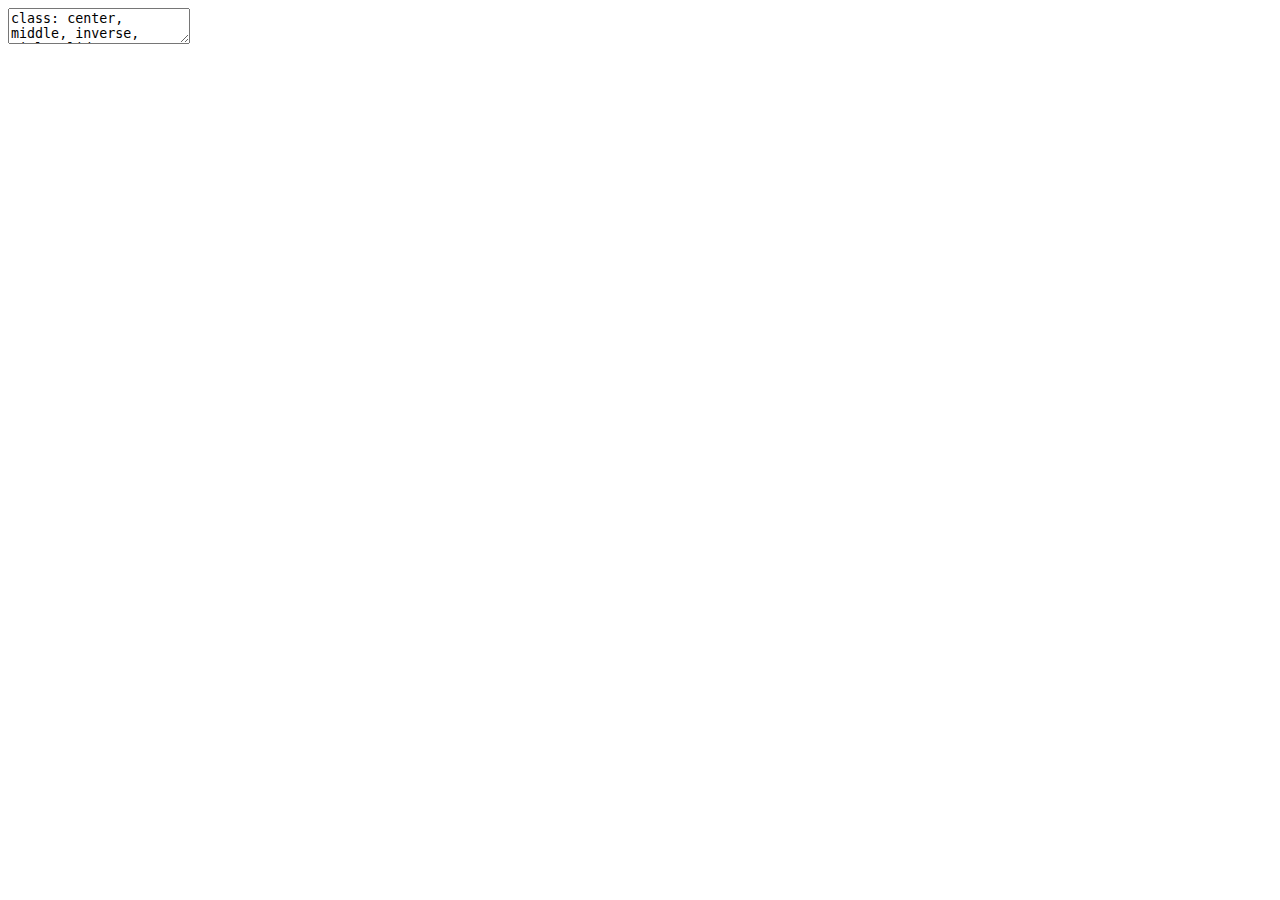
<file: 01_introduction.html>
<!DOCTYPE html>
<html lang="" xml:lang="">
  <head>
    <title>Exercise submissions with   Git and Github</title>
    <meta charset="utf-8" />
    <meta name="author" content="Nils Ratnaweera" />
    <meta name="date" content="2021-04-26" />
    <script src="libs/header-attrs-2.7/header-attrs.js"></script>
    <link href="libs/remark-css-0.0.1/default.css" rel="stylesheet" />
    <script src="libs/clipboard-2.0.6/clipboard.min.js"></script>
    <link href="libs/shareon-1.4.1/shareon.min.css" rel="stylesheet" />
    <script src="libs/shareon-1.4.1/shareon.min.js"></script>
    <link href="libs/xaringanExtra-shareagain-0.2.5.9000/shareagain.css" rel="stylesheet" />
    <script src="libs/xaringanExtra-shareagain-0.2.5.9000/shareagain.js"></script>
    <link rel="stylesheet" href="custom.css" type="text/css" />
  </head>
  <body>
    <textarea id="source">
class: center, middle, inverse, title-slide

# Exercise submissions with <br> Git and Github
### Nils Ratnaweera
### 2021-04-26

---

layout: true


# What is this about?




---
class: center, middle



---


In this course you will submit some `R`-related materials: 

- two R-exercises (exercise 2 and 3)
- one semester project

--

&lt;br&gt;
&lt;br&gt;
&lt;em class = "center" style = "font-size: 150%;"&gt; You will use git with Github for these submissions! &lt;/em&gt;

---
layout: true

# Why use `git` for Version Control?

---


class: center, middle, white


background-image: url(images/01_stream_channels_sauk_river_16_9.webp)



---

--

### 1. &lt;svg xmlns="http://www.w3.org/2000/svg" viewBox="0 0 640 512" class="rfa" style="height:0.75em;fill:currentColor;position:relative;"&gt;&lt;path d="M224 256A128 128 0 1 0 96 128a128 128 0 0 0 128 128zm96 64a63.08 63.08 0 0 1 8.1-30.5c-4.8-.5-9.5-1.5-14.5-1.5h-16.7a174.08 174.08 0 0 1-145.8 0h-16.7A134.43 134.43 0 0 0 0 422.4V464a48 48 0 0 0 48 48h280.9a63.54 63.54 0 0 1-8.9-32zm288-32h-32v-80a80 80 0 0 0-160 0v80h-32a32 32 0 0 0-32 32v160a32 32 0 0 0 32 32h224a32 32 0 0 0 32-32V320a32 32 0 0 0-32-32zM496 432a32 32 0 1 1 32-32 32 32 0 0 1-32 32zm32-144h-64v-80a32 32 0 0 1 64 0z"/&gt;&lt;/svg&gt;  Safety &amp; Control

--

### 2. &lt;svg xmlns="http://www.w3.org/2000/svg" viewBox="0 0 640 512" class="rfa" style="height:0.75em;fill:currentColor;position:relative;"&gt;&lt;path d="M640 264v-16c0-8.84-7.16-16-16-16H344v-40h72c17.67 0 32-14.33 32-32V32c0-17.67-14.33-32-32-32H224c-17.67 0-32 14.33-32 32v128c0 17.67 14.33 32 32 32h72v40H16c-8.84 0-16 7.16-16 16v16c0 8.84 7.16 16 16 16h104v40H64c-17.67 0-32 14.33-32 32v128c0 17.67 14.33 32 32 32h160c17.67 0 32-14.33 32-32V352c0-17.67-14.33-32-32-32h-56v-40h304v40h-56c-17.67 0-32 14.33-32 32v128c0 17.67 14.33 32 32 32h160c17.67 0 32-14.33 32-32V352c0-17.67-14.33-32-32-32h-56v-40h104c8.84 0 16-7.16 16-16zM256 128V64h128v64H256zm-64 320H96v-64h96v64zm352 0h-96v-64h96v64z"/&gt;&lt;/svg&gt; Collaboration 

--

### 3. &lt;svg xmlns="http://www.w3.org/2000/svg" viewBox="0 0 496 512" class="rfa" style="height:0.75em;fill:currentColor;position:relative;"&gt;&lt;path d="M248 8C111.03 8 0 119.03 0 256s111.03 248 248 248 248-111.03 248-248S384.97 8 248 8zm82.29 357.6c-3.9 3.88-7.99 7.95-11.31 11.28-2.99 3-5.1 6.7-6.17 10.71-1.51 5.66-2.73 11.38-4.77 16.87l-17.39 46.85c-13.76 3-28 4.69-42.65 4.69v-27.38c1.69-12.62-7.64-36.26-22.63-51.25-6-6-9.37-14.14-9.37-22.63v-32.01c0-11.64-6.27-22.34-16.46-27.97-14.37-7.95-34.81-19.06-48.81-26.11-11.48-5.78-22.1-13.14-31.65-21.75l-.8-.72a114.792 114.792 0 0 1-18.06-20.74c-9.38-13.77-24.66-36.42-34.59-51.14 20.47-45.5 57.36-82.04 103.2-101.89l24.01 12.01C203.48 89.74 216 82.01 216 70.11v-11.3c7.99-1.29 16.12-2.11 24.39-2.42l28.3 28.3c6.25 6.25 6.25 16.38 0 22.63L264 112l-10.34 10.34c-3.12 3.12-3.12 8.19 0 11.31l4.69 4.69c3.12 3.12 3.12 8.19 0 11.31l-8 8a8.008 8.008 0 0 1-5.66 2.34h-8.99c-2.08 0-4.08.81-5.58 2.27l-9.92 9.65a8.008 8.008 0 0 0-1.58 9.31l15.59 31.19c2.66 5.32-1.21 11.58-7.15 11.58h-5.64c-1.93 0-3.79-.7-5.24-1.96l-9.28-8.06a16.017 16.017 0 0 0-15.55-3.1l-31.17 10.39a11.95 11.95 0 0 0-8.17 11.34c0 4.53 2.56 8.66 6.61 10.69l11.08 5.54c9.41 4.71 19.79 7.16 30.31 7.16s22.59 27.29 32 32h66.75c8.49 0 16.62 3.37 22.63 9.37l13.69 13.69a30.503 30.503 0 0 1 8.93 21.57 46.536 46.536 0 0 1-13.72 32.98zM417 274.25c-5.79-1.45-10.84-5-14.15-9.97l-17.98-26.97a23.97 23.97 0 0 1 0-26.62l19.59-29.38c2.32-3.47 5.5-6.29 9.24-8.15l12.98-6.49C440.2 193.59 448 223.87 448 256c0 8.67-.74 17.16-1.82 25.54L417 274.25z"/&gt;&lt;/svg&gt; Community 


---
layout: true

# Why use `git` for Version Control?


.left-column[
1. &lt;div class = "highlight"&gt;&lt;svg xmlns="http://www.w3.org/2000/svg" viewBox="0 0 640 512" class="rfa" style="height:0.75em;fill:currentColor;position:relative;"&gt;&lt;path d="M224 256A128 128 0 1 0 96 128a128 128 0 0 0 128 128zm96 64a63.08 63.08 0 0 1 8.1-30.5c-4.8-.5-9.5-1.5-14.5-1.5h-16.7a174.08 174.08 0 0 1-145.8 0h-16.7A134.43 134.43 0 0 0 0 422.4V464a48 48 0 0 0 48 48h280.9a63.54 63.54 0 0 1-8.9-32zm288-32h-32v-80a80 80 0 0 0-160 0v80h-32a32 32 0 0 0-32 32v160a32 32 0 0 0 32 32h224a32 32 0 0 0 32-32V320a32 32 0 0 0-32-32zM496 432a32 32 0 1 1 32-32 32 32 0 0 1-32 32zm32-144h-64v-80a32 32 0 0 1 64 0z"/&gt;&lt;/svg&gt;  Safety &amp; Control &lt;/div&gt;
2. &lt;svg xmlns="http://www.w3.org/2000/svg" viewBox="0 0 640 512" class="rfa" style="height:0.75em;fill:currentColor;position:relative;"&gt;&lt;path d="M640 264v-16c0-8.84-7.16-16-16-16H344v-40h72c17.67 0 32-14.33 32-32V32c0-17.67-14.33-32-32-32H224c-17.67 0-32 14.33-32 32v128c0 17.67 14.33 32 32 32h72v40H16c-8.84 0-16 7.16-16 16v16c0 8.84 7.16 16 16 16h104v40H64c-17.67 0-32 14.33-32 32v128c0 17.67 14.33 32 32 32h160c17.67 0 32-14.33 32-32V352c0-17.67-14.33-32-32-32h-56v-40h304v40h-56c-17.67 0-32 14.33-32 32v128c0 17.67 14.33 32 32 32h160c17.67 0 32-14.33 32-32V352c0-17.67-14.33-32-32-32h-56v-40h104c8.84 0 16-7.16 16-16zM256 128V64h128v64H256zm-64 320H96v-64h96v64zm352 0h-96v-64h96v64z"/&gt;&lt;/svg&gt; Collaboration 
3. &lt;svg xmlns="http://www.w3.org/2000/svg" viewBox="0 0 496 512" class="rfa" style="height:0.75em;fill:currentColor;position:relative;"&gt;&lt;path d="M248 8C111.03 8 0 119.03 0 256s111.03 248 248 248 248-111.03 248-248S384.97 8 248 8zm82.29 357.6c-3.9 3.88-7.99 7.95-11.31 11.28-2.99 3-5.1 6.7-6.17 10.71-1.51 5.66-2.73 11.38-4.77 16.87l-17.39 46.85c-13.76 3-28 4.69-42.65 4.69v-27.38c1.69-12.62-7.64-36.26-22.63-51.25-6-6-9.37-14.14-9.37-22.63v-32.01c0-11.64-6.27-22.34-16.46-27.97-14.37-7.95-34.81-19.06-48.81-26.11-11.48-5.78-22.1-13.14-31.65-21.75l-.8-.72a114.792 114.792 0 0 1-18.06-20.74c-9.38-13.77-24.66-36.42-34.59-51.14 20.47-45.5 57.36-82.04 103.2-101.89l24.01 12.01C203.48 89.74 216 82.01 216 70.11v-11.3c7.99-1.29 16.12-2.11 24.39-2.42l28.3 28.3c6.25 6.25 6.25 16.38 0 22.63L264 112l-10.34 10.34c-3.12 3.12-3.12 8.19 0 11.31l4.69 4.69c3.12 3.12 3.12 8.19 0 11.31l-8 8a8.008 8.008 0 0 1-5.66 2.34h-8.99c-2.08 0-4.08.81-5.58 2.27l-9.92 9.65a8.008 8.008 0 0 0-1.58 9.31l15.59 31.19c2.66 5.32-1.21 11.58-7.15 11.58h-5.64c-1.93 0-3.79-.7-5.24-1.96l-9.28-8.06a16.017 16.017 0 0 0-15.55-3.1l-31.17 10.39a11.95 11.95 0 0 0-8.17 11.34c0 4.53 2.56 8.66 6.61 10.69l11.08 5.54c9.41 4.71 19.79 7.16 30.31 7.16s22.59 27.29 32 32h66.75c8.49 0 16.62 3.37 22.63 9.37l13.69 13.69a30.503 30.503 0 0 1 8.93 21.57 46.536 46.536 0 0 1-13.72 32.98zM417 274.25c-5.79-1.45-10.84-5-14.15-9.97l-17.98-26.97a23.97 23.97 0 0 1 0-26.62l19.59-29.38c2.32-3.47 5.5-6.29 9.24-8.15l12.98-6.49C440.2 193.59 448 223.87 448 256c0 8.67-.74 17.16-1.82 25.54L417 274.25z"/&gt;&lt;/svg&gt; Community 
]



---

&lt;div  class = "right-column"&gt;
&lt;img src = "images/phd101212s.gif" style = "height: 490px;"&gt;
&lt;p class = "imgdesc"&gt;Credit: Jorge Cham phdcomics.com&lt;/p&gt;
&lt;div&gt;

???

A typical project might look something like this. 


---

.right-column[

![](01_introduction_files/figure-html/unnamed-chunk-2-1.png)&lt;!-- --&gt;

]


--
&lt;div class = "right-column"&gt;
Information is captured via the filename
 &lt;ul&gt;
  &lt;li&gt;A unique identifier for each change&lt;/li&gt;
  &lt;li&gt;Why was the change made&lt;/li&gt;
&lt;/ul&gt; 

&lt;/div&gt;


???

this becomes extremely complicated: 
- with more files: Imagine two changes in two different files depend on each other
- with more people: Imagine collaborating with others

---

.right-column[
![](01_introduction_files/figure-html/unnamed-chunk-3-1.png)&lt;!-- --&gt;

]

&lt;div class = "right-column"&gt;
What information is missing:
 &lt;ul&gt;
  &lt;li&gt;What changed?&lt;/li&gt;
  &lt;li&gt;When was the change made?&lt;/li&gt;
  &lt;li&gt;Who made the change?&lt;/li&gt;
&lt;/ul&gt; 

&lt;/div&gt;


???

What is lacking:

- files must be manually compared
- is implicitly captured by the system, but is not reliable
- very important when collaborating



---


.right-column[

![](01_introduction_files/figure-html/unnamed-chunk-4-1.png)&lt;!-- --&gt;

]


&lt;div class = "right-column"&gt;
If we switch to Git for version control:
 &lt;ul&gt;
  &lt;li&gt;Changes are captured with &lt;em&gt;commits &lt;/em&gt;&lt;/li&gt;
  &lt;li&gt;Commits are identifed uniquely with automatically generated sha1 hashes&lt;/li&gt;
  &lt;li&gt;The filenames remain unchanged&lt;/li&gt;
&lt;/ul&gt; 

&lt;/div&gt;

???

- sha1 hashes are guaranteed to be unique
- are usually abbreviated to the first 6 characters
---

.right-column[

![](01_introduction_files/figure-html/unnamed-chunk-5-1.png)&lt;!-- --&gt;

]

--
&lt;div class = "right-column"&gt;
&lt;ul&gt;
&lt;li&gt;Each commit captures the following information &lt;em&gt;automatically&lt;/em&gt;&lt;/li&gt;
 &lt;ul&gt;
  &lt;li&gt;Unique identifier (SHA-1)&lt;/li&gt;
  &lt;li&gt;Who made the commit?&lt;/li&gt;
  &lt;li&gt;When was the commit made?&lt;/li&gt;
  &lt;li&gt;What changed &lt;em&gt; precisely &lt;/em&gt;?&lt;/li&gt;
&lt;/ul&gt; 
&lt;li&gt;Each commit requires the user to input information on why the change was made&lt;/li&gt;
&lt;/ul&gt;


&lt;/div&gt;

???



- This can be somewhat solved by using a software that automates this for you (e.g. Dropbox, GoogleDrive)

---

&lt;div class = "right-column"&gt;
What about Dropbox, Googledrive &lt;em&gt;et al.&lt;/em&gt;?
&lt;/div&gt;
--
.right-column[
These type of software are not designed for code since files are tracked: 

- individually
- continuously
- uncommented
]


---

&lt;div class = "right-column"&gt;
What about Dropbox, Googledrive &lt;em&gt;et al.&lt;/em&gt;?
&lt;/div&gt;

.right-column[
With git however, tracking changes is

- &lt;del&gt;individually&lt;/del&gt; individually *and* on a project basis
- &lt;del&gt;continuously&lt;/del&gt; with "snapshots" (aka "commmits")
- &lt;del&gt;uncommented&lt;/del&gt; with comments
]

???

- This allows easier time travel through dependent changes
- Which allows tinkering in a safe way ("camera off")
- you are required to add a comment to a commit, which makes changes easier to understand later on

---



&lt;div  class = "right-column"&gt;
&lt;p&gt; Git is your safety rope so that you do not fall (too far) &lt;/p&gt;
&lt;img src = "images/rock-climbing-mod.jpg"&gt;
&lt;p class = "imgdesc"&gt;Credit: Carl A, flickr.com&lt;/p&gt;
&lt;div&gt;


---
layout: true

# Why use `git` for Version Control?


.left-column[
1. &lt;svg xmlns="http://www.w3.org/2000/svg" viewBox="0 0 640 512" class="rfa" style="height:0.75em;fill:currentColor;position:relative;"&gt;&lt;path d="M224 256A128 128 0 1 0 96 128a128 128 0 0 0 128 128zm96 64a63.08 63.08 0 0 1 8.1-30.5c-4.8-.5-9.5-1.5-14.5-1.5h-16.7a174.08 174.08 0 0 1-145.8 0h-16.7A134.43 134.43 0 0 0 0 422.4V464a48 48 0 0 0 48 48h280.9a63.54 63.54 0 0 1-8.9-32zm288-32h-32v-80a80 80 0 0 0-160 0v80h-32a32 32 0 0 0-32 32v160a32 32 0 0 0 32 32h224a32 32 0 0 0 32-32V320a32 32 0 0 0-32-32zM496 432a32 32 0 1 1 32-32 32 32 0 0 1-32 32zm32-144h-64v-80a32 32 0 0 1 64 0z"/&gt;&lt;/svg&gt;  Safety &amp; Control 
2. &lt;div class = "highlight"&gt;&lt;svg xmlns="http://www.w3.org/2000/svg" viewBox="0 0 640 512" class="rfa" style="height:0.75em;fill:currentColor;position:relative;"&gt;&lt;path d="M640 264v-16c0-8.84-7.16-16-16-16H344v-40h72c17.67 0 32-14.33 32-32V32c0-17.67-14.33-32-32-32H224c-17.67 0-32 14.33-32 32v128c0 17.67 14.33 32 32 32h72v40H16c-8.84 0-16 7.16-16 16v16c0 8.84 7.16 16 16 16h104v40H64c-17.67 0-32 14.33-32 32v128c0 17.67 14.33 32 32 32h160c17.67 0 32-14.33 32-32V352c0-17.67-14.33-32-32-32h-56v-40h304v40h-56c-17.67 0-32 14.33-32 32v128c0 17.67 14.33 32 32 32h160c17.67 0 32-14.33 32-32V352c0-17.67-14.33-32-32-32h-56v-40h104c8.84 0 16-7.16 16-16zM256 128V64h128v64H256zm-64 320H96v-64h96v64zm352 0h-96v-64h96v64z"/&gt;&lt;/svg&gt; Collaboration &lt;/div&gt;
3. &lt;svg xmlns="http://www.w3.org/2000/svg" viewBox="0 0 496 512" class="rfa" style="height:0.75em;fill:currentColor;position:relative;"&gt;&lt;path d="M248 8C111.03 8 0 119.03 0 256s111.03 248 248 248 248-111.03 248-248S384.97 8 248 8zm82.29 357.6c-3.9 3.88-7.99 7.95-11.31 11.28-2.99 3-5.1 6.7-6.17 10.71-1.51 5.66-2.73 11.38-4.77 16.87l-17.39 46.85c-13.76 3-28 4.69-42.65 4.69v-27.38c1.69-12.62-7.64-36.26-22.63-51.25-6-6-9.37-14.14-9.37-22.63v-32.01c0-11.64-6.27-22.34-16.46-27.97-14.37-7.95-34.81-19.06-48.81-26.11-11.48-5.78-22.1-13.14-31.65-21.75l-.8-.72a114.792 114.792 0 0 1-18.06-20.74c-9.38-13.77-24.66-36.42-34.59-51.14 20.47-45.5 57.36-82.04 103.2-101.89l24.01 12.01C203.48 89.74 216 82.01 216 70.11v-11.3c7.99-1.29 16.12-2.11 24.39-2.42l28.3 28.3c6.25 6.25 6.25 16.38 0 22.63L264 112l-10.34 10.34c-3.12 3.12-3.12 8.19 0 11.31l4.69 4.69c3.12 3.12 3.12 8.19 0 11.31l-8 8a8.008 8.008 0 0 1-5.66 2.34h-8.99c-2.08 0-4.08.81-5.58 2.27l-9.92 9.65a8.008 8.008 0 0 0-1.58 9.31l15.59 31.19c2.66 5.32-1.21 11.58-7.15 11.58h-5.64c-1.93 0-3.79-.7-5.24-1.96l-9.28-8.06a16.017 16.017 0 0 0-15.55-3.1l-31.17 10.39a11.95 11.95 0 0 0-8.17 11.34c0 4.53 2.56 8.66 6.61 10.69l11.08 5.54c9.41 4.71 19.79 7.16 30.31 7.16s22.59 27.29 32 32h66.75c8.49 0 16.62 3.37 22.63 9.37l13.69 13.69a30.503 30.503 0 0 1 8.93 21.57 46.536 46.536 0 0 1-13.72 32.98zM417 274.25c-5.79-1.45-10.84-5-14.15-9.97l-17.98-26.97a23.97 23.97 0 0 1 0-26.62l19.59-29.38c2.32-3.47 5.5-6.29 9.24-8.15l12.98-6.49C440.2 193.59 448 223.87 448 256c0 8.67-.74 17.16-1.82 25.54L417 274.25z"/&gt;&lt;/svg&gt; Community 
]


&lt;div  class = "right-column"&gt;Git makes collaboration smoother&lt;/div&gt;
---

&lt;div  class = "right-column"&gt;
&lt;p&gt; Git repositories can easily be synced with Git servers (e.g. GitHub, Bitbucket or Gitlab)&lt;/p&gt;
&lt;img src = "images/gitHub.png" width = 500&gt;
&lt;p class = "imgdesc"&gt;Credit: dzone.com&lt;/p&gt;
&lt;div&gt;

???

Note: Github != Git

---

&lt;div  class = "right-column"&gt;
Change tracking works online as well as offline
&lt;/div&gt;


--

&lt;div  class = "right-column"&gt;
Conflicts are rare&lt;sup&gt;1&lt;/sup&gt; and very specific&lt;sup&gt;2&lt;/sup&gt;
&lt;/div&gt;

--

&lt;div class = "right-column" style = "font-size: 80%;"&gt;
&lt;sup&gt;1&lt;/sup&gt; Conflicts only occur when the *same line* has been changed. &lt;br&gt;
&lt;sup&gt;2&lt;/sup&gt; Conflicts are specific to &lt;em&gt;that line &lt;/em&gt;

&lt;div&gt;


???

 (there are no "file conflicts" as in dropbox et al)

---
layout: true

# Why use `git` for Version Control?


.left-column[
1. &lt;svg xmlns="http://www.w3.org/2000/svg" viewBox="0 0 640 512" class="rfa" style="height:0.75em;fill:currentColor;position:relative;"&gt;&lt;path d="M224 256A128 128 0 1 0 96 128a128 128 0 0 0 128 128zm96 64a63.08 63.08 0 0 1 8.1-30.5c-4.8-.5-9.5-1.5-14.5-1.5h-16.7a174.08 174.08 0 0 1-145.8 0h-16.7A134.43 134.43 0 0 0 0 422.4V464a48 48 0 0 0 48 48h280.9a63.54 63.54 0 0 1-8.9-32zm288-32h-32v-80a80 80 0 0 0-160 0v80h-32a32 32 0 0 0-32 32v160a32 32 0 0 0 32 32h224a32 32 0 0 0 32-32V320a32 32 0 0 0-32-32zM496 432a32 32 0 1 1 32-32 32 32 0 0 1-32 32zm32-144h-64v-80a32 32 0 0 1 64 0z"/&gt;&lt;/svg&gt;  Safety &amp; Control 
2. &lt;svg xmlns="http://www.w3.org/2000/svg" viewBox="0 0 640 512" class="rfa" style="height:0.75em;fill:currentColor;position:relative;"&gt;&lt;path d="M640 264v-16c0-8.84-7.16-16-16-16H344v-40h72c17.67 0 32-14.33 32-32V32c0-17.67-14.33-32-32-32H224c-17.67 0-32 14.33-32 32v128c0 17.67 14.33 32 32 32h72v40H16c-8.84 0-16 7.16-16 16v16c0 8.84 7.16 16 16 16h104v40H64c-17.67 0-32 14.33-32 32v128c0 17.67 14.33 32 32 32h160c17.67 0 32-14.33 32-32V352c0-17.67-14.33-32-32-32h-56v-40h304v40h-56c-17.67 0-32 14.33-32 32v128c0 17.67 14.33 32 32 32h160c17.67 0 32-14.33 32-32V352c0-17.67-14.33-32-32-32h-56v-40h104c8.84 0 16-7.16 16-16zM256 128V64h128v64H256zm-64 320H96v-64h96v64zm352 0h-96v-64h96v64z"/&gt;&lt;/svg&gt; Collaboration 
3. &lt;div class = "highlight"&gt;&lt;svg xmlns="http://www.w3.org/2000/svg" viewBox="0 0 496 512" class="rfa" style="height:0.75em;fill:currentColor;position:relative;"&gt;&lt;path d="M248 8C111.03 8 0 119.03 0 256s111.03 248 248 248 248-111.03 248-248S384.97 8 248 8zm82.29 357.6c-3.9 3.88-7.99 7.95-11.31 11.28-2.99 3-5.1 6.7-6.17 10.71-1.51 5.66-2.73 11.38-4.77 16.87l-17.39 46.85c-13.76 3-28 4.69-42.65 4.69v-27.38c1.69-12.62-7.64-36.26-22.63-51.25-6-6-9.37-14.14-9.37-22.63v-32.01c0-11.64-6.27-22.34-16.46-27.97-14.37-7.95-34.81-19.06-48.81-26.11-11.48-5.78-22.1-13.14-31.65-21.75l-.8-.72a114.792 114.792 0 0 1-18.06-20.74c-9.38-13.77-24.66-36.42-34.59-51.14 20.47-45.5 57.36-82.04 103.2-101.89l24.01 12.01C203.48 89.74 216 82.01 216 70.11v-11.3c7.99-1.29 16.12-2.11 24.39-2.42l28.3 28.3c6.25 6.25 6.25 16.38 0 22.63L264 112l-10.34 10.34c-3.12 3.12-3.12 8.19 0 11.31l4.69 4.69c3.12 3.12 3.12 8.19 0 11.31l-8 8a8.008 8.008 0 0 1-5.66 2.34h-8.99c-2.08 0-4.08.81-5.58 2.27l-9.92 9.65a8.008 8.008 0 0 0-1.58 9.31l15.59 31.19c2.66 5.32-1.21 11.58-7.15 11.58h-5.64c-1.93 0-3.79-.7-5.24-1.96l-9.28-8.06a16.017 16.017 0 0 0-15.55-3.1l-31.17 10.39a11.95 11.95 0 0 0-8.17 11.34c0 4.53 2.56 8.66 6.61 10.69l11.08 5.54c9.41 4.71 19.79 7.16 30.31 7.16s22.59 27.29 32 32h66.75c8.49 0 16.62 3.37 22.63 9.37l13.69 13.69a30.503 30.503 0 0 1 8.93 21.57 46.536 46.536 0 0 1-13.72 32.98zM417 274.25c-5.79-1.45-10.84-5-14.15-9.97l-17.98-26.97a23.97 23.97 0 0 1 0-26.62l19.59-29.38c2.32-3.47 5.5-6.29 9.24-8.15l12.98-6.49C440.2 193.59 448 223.87 448 256c0 8.67-.74 17.16-1.82 25.54L417 274.25z"/&gt;&lt;/svg&gt; Community &lt;/div&gt;
]


&lt;div  class = "right-column"&gt;
You get accesss to a great community
&lt;/div&gt;
---


.right-column[
- We will use Github in as a hosting platform in this course
- In addition to hosting Git repos, Github is a social media platform for geeks. You can:
  - &lt;svg xmlns="http://www.w3.org/2000/svg" viewBox="0 0 512 512" class="rfa" style="height:0.75em;fill:currentColor;position:relative;"&gt;&lt;path d="M104 224H24c-13.255 0-24 10.745-24 24v240c0 13.255 10.745 24 24 24h80c13.255 0 24-10.745 24-24V248c0-13.255-10.745-24-24-24zM64 472c-13.255 0-24-10.745-24-24s10.745-24 24-24 24 10.745 24 24-10.745 24-24 24zM384 81.452c0 42.416-25.97 66.208-33.277 94.548h101.723c33.397 0 59.397 27.746 59.553 58.098.084 17.938-7.546 37.249-19.439 49.197l-.11.11c9.836 23.337 8.237 56.037-9.308 79.469 8.681 25.895-.069 57.704-16.382 74.757 4.298 17.598 2.244 32.575-6.148 44.632C440.202 511.587 389.616 512 346.839 512l-2.845-.001c-48.287-.017-87.806-17.598-119.56-31.725-15.957-7.099-36.821-15.887-52.651-16.178-6.54-.12-11.783-5.457-11.783-11.998v-213.77c0-3.2 1.282-6.271 3.558-8.521 39.614-39.144 56.648-80.587 89.117-113.111 14.804-14.832 20.188-37.236 25.393-58.902C282.515 39.293 291.817 0 312 0c24 0 72 8 72 81.452z"/&gt;&lt;/svg&gt; like repos
  - &lt;svg xmlns="http://www.w3.org/2000/svg" viewBox="0 0 512 512" class="rfa" style="height:0.75em;fill:currentColor;position:relative;"&gt;&lt;path d="M416 48c0-8.84-7.16-16-16-16h-64c-8.84 0-16 7.16-16 16v48h96V48zM63.91 159.99C61.4 253.84 3.46 274.22 0 404v44c0 17.67 14.33 32 32 32h96c17.67 0 32-14.33 32-32V288h32V128H95.84c-17.63 0-31.45 14.37-31.93 31.99zm384.18 0c-.48-17.62-14.3-31.99-31.93-31.99H320v160h32v160c0 17.67 14.33 32 32 32h96c17.67 0 32-14.33 32-32v-44c-3.46-129.78-61.4-150.16-63.91-244.01zM176 32h-64c-8.84 0-16 7.16-16 16v48h96V48c0-8.84-7.16-16-16-16zm48 256h64V128h-64v160z"/&gt;&lt;/svg&gt; follow developers 
  - &lt;svg xmlns="http://www.w3.org/2000/svg" viewBox="0 0 512 512" class="rfa" style="height:0.75em;fill:currentColor;position:relative;"&gt;&lt;path d="M504 256c0 136.997-111.043 248-248 248S8 392.997 8 256C8 119.083 119.043 8 256 8s248 111.083 248 248zM262.655 90c-54.497 0-89.255 22.957-116.549 63.758-3.536 5.286-2.353 12.415 2.715 16.258l34.699 26.31c5.205 3.947 12.621 3.008 16.665-2.122 17.864-22.658 30.113-35.797 57.303-35.797 20.429 0 45.698 13.148 45.698 32.958 0 14.976-12.363 22.667-32.534 33.976C247.128 238.528 216 254.941 216 296v4c0 6.627 5.373 12 12 12h56c6.627 0 12-5.373 12-12v-1.333c0-28.462 83.186-29.647 83.186-106.667 0-58.002-60.165-102-116.531-102zM256 338c-25.365 0-46 20.635-46 46 0 25.364 20.635 46 46 46s46-20.636 46-46c0-25.365-20.635-46-46-46z"/&gt;&lt;/svg&gt; ask questions
  - &lt;svg xmlns="http://www.w3.org/2000/svg" viewBox="0 0 352 512" class="rfa" style="height:0.75em;fill:currentColor;position:relative;"&gt;&lt;path d="M96.06 454.35c.01 6.29 1.87 12.45 5.36 17.69l17.09 25.69a31.99 31.99 0 0 0 26.64 14.28h61.71a31.99 31.99 0 0 0 26.64-14.28l17.09-25.69a31.989 31.989 0 0 0 5.36-17.69l.04-38.35H96.01l.05 38.35zM0 176c0 44.37 16.45 84.85 43.56 115.78 16.52 18.85 42.36 58.23 52.21 91.45.04.26.07.52.11.78h160.24c.04-.26.07-.51.11-.78 9.85-33.22 35.69-72.6 52.21-91.45C335.55 260.85 352 220.37 352 176 352 78.61 272.91-.3 175.45 0 73.44.31 0 82.97 0 176zm176-80c-44.11 0-80 35.89-80 80 0 8.84-7.16 16-16 16s-16-7.16-16-16c0-61.76 50.24-112 112-112 8.84 0 16 7.16 16 16s-7.16 16-16 16z"/&gt;&lt;/svg&gt; make suggestions and
  - &lt;svg xmlns="http://www.w3.org/2000/svg" viewBox="0 0 384 512" class="rfa" style="height:0.75em;fill:currentColor;position:relative;"&gt;&lt;path d="M336 0H48C21.5 0 0 21.5 0 48v416c0 26.5 21.5 48 48 48h288c26.5 0 48-21.5 48-48V48c0-26.5-21.5-48-48-48zM192 128c35.3 0 64 28.7 64 64s-28.7 64-64 64-64-28.7-64-64 28.7-64 64-64zm112 236.8c0 10.6-10 19.2-22.4 19.2H102.4C90 384 80 375.4 80 364.8v-19.2c0-31.8 30.1-57.6 67.2-57.6h5c12.3 5.1 25.7 8 39.8 8s27.6-2.9 39.8-8h5c37.1 0 67.2 25.8 67.2 57.6v19.2z"/&gt;&lt;/svg&gt; build your own portfolio on Github
  
&lt;div&gt;&lt;img src = "images/pngegg.png" height = "80" style = "position: absolute; right: 50%"&gt;&lt;/div&gt;

]

---

.right-column[

- Most R-Packages on CRAN are hosted on Github
- Having an account on Github gives us direct access to the package developers

![](01_introduction_files/figure-html/unnamed-chunk-6-1.png)&lt;!-- --&gt;

]

???

Does everyone know what CRAN is?

---
layout: true

# A few caveats &lt;svg xmlns="http://www.w3.org/2000/svg" viewBox="0 0 448 512" class="rfa" style="height:0.75em;fill:currentColor;position:relative;"&gt;&lt;path d="M439.15 453.06L297.17 384l141.99-69.06c7.9-3.95 11.11-13.56 7.15-21.46L432 264.85c-3.95-7.9-13.56-11.11-21.47-7.16L224 348.41 37.47 257.69c-7.9-3.95-17.51-.75-21.47 7.16L1.69 293.48c-3.95 7.9-.75 17.51 7.15 21.46L150.83 384 8.85 453.06c-7.9 3.95-11.11 13.56-7.15 21.47l14.31 28.63c3.95 7.9 13.56 11.11 21.47 7.15L224 419.59l186.53 90.72c7.9 3.95 17.51.75 21.47-7.15l14.31-28.63c3.95-7.91.74-17.52-7.16-21.47zM150 237.28l-5.48 25.87c-2.67 12.62 5.42 24.85 16.45 24.85h126.08c11.03 0 19.12-12.23 16.45-24.85l-5.5-25.87c41.78-22.41 70-62.75 70-109.28C368 57.31 303.53 0 224 0S80 57.31 80 128c0 46.53 28.22 86.87 70 109.28zM280 112c17.65 0 32 14.35 32 32s-14.35 32-32 32-32-14.35-32-32 14.35-32 32-32zm-112 0c17.65 0 32 14.35 32 32s-14.35 32-32 32-32-14.35-32-32 14.35-32 32-32z"/&gt;&lt;/svg&gt;


---
class: center, middle

---

&lt;div class = "quote"&gt;
&lt;div&gt;
&amp;gt; Is it going to hurt? &lt;br/&gt;
&amp;gt; &lt;em&gt;Yes&lt;/em &lt;br&gt;
&lt;/div&gt;
&lt;div class = "quoteauthor"&gt;
- Jenny Brian in happygitwithr (2020)
&lt;/div&gt;
&lt;/div&gt;

---


- Learning Git is quite challenging an can cause some initial pain

--

- You will need to develop a new workflow when coding (*committing* changes explicitly)

--

- You will need to learn new terminology (`stage`, `commit`, `push`, `pull`...)

--

- you will need to invest some time upfront:

--

  - Install the Git-software on your computer

--

  - Setup RStudio to work with Git

--

  - Create a Github account


???

---
layout: true

# Today's Goals

---



1. Installing Git on your local computer &lt;sup&gt;1&lt;/sup&gt;
2. Setting up RStudio to work with Git &lt;sup&gt;1&lt;/sup&gt;
3. Initialize an RStudio project with Git-Version control (for exercise 1) 
4. Work on exercise 1 and commit changes to your local repository

--

.foonote[
&lt;sup&gt;1&lt;/sup&gt; if you encounter technical issues or are simply overwhelmed by everything, you can alternatively work on the RStudio server, which has RStudio, R and Git already installed and correctly set up. 

Steps 1 - 3 are described in section [Exercise 1/Preperation](https://computationalmovementanalysis.github.io/W01_04_preperations.html), step 4 is described in [Exercise 1/ Tasks and inputs](https://computationalmovementanalysis.github.io/W01_05_tasks_and_inputs.html)
]







    </textarea>
<style data-target="print-only">@media screen {.remark-slide-container{display:block;}.remark-slide-scaler{box-shadow:none;}}</style>
<script src="https://remarkjs.com/downloads/remark-latest.min.js"></script>
<script>var slideshow = remark.create({
"highlightStyle": "github",
"highlightLines": true,
"countIncrementalSlides": false,
"ratio": "16:9"
});
if (window.HTMLWidgets) slideshow.on('afterShowSlide', function (slide) {
  window.dispatchEvent(new Event('resize'));
});
(function(d) {
  var s = d.createElement("style"), r = d.querySelector(".remark-slide-scaler");
  if (!r) return;
  s.type = "text/css"; s.innerHTML = "@page {size: " + r.style.width + " " + r.style.height +"; }";
  d.head.appendChild(s);
})(document);

(function(d) {
  var el = d.getElementsByClassName("remark-slides-area");
  if (!el) return;
  var slide, slides = slideshow.getSlides(), els = el[0].children;
  for (var i = 1; i < slides.length; i++) {
    slide = slides[i];
    if (slide.properties.continued === "true" || slide.properties.count === "false") {
      els[i - 1].className += ' has-continuation';
    }
  }
  var s = d.createElement("style");
  s.type = "text/css"; s.innerHTML = "@media print { .has-continuation { display: none; } }";
  d.head.appendChild(s);
})(document);
// delete the temporary CSS (for displaying all slides initially) when the user
// starts to view slides
(function() {
  var deleted = false;
  slideshow.on('beforeShowSlide', function(slide) {
    if (deleted) return;
    var sheets = document.styleSheets, node;
    for (var i = 0; i < sheets.length; i++) {
      node = sheets[i].ownerNode;
      if (node.dataset["target"] !== "print-only") continue;
      node.parentNode.removeChild(node);
    }
    deleted = true;
  });
})();
(function() {
  "use strict"
  // Replace <script> tags in slides area to make them executable
  var scripts = document.querySelectorAll(
    '.remark-slides-area .remark-slide-container script'
  );
  if (!scripts.length) return;
  for (var i = 0; i < scripts.length; i++) {
    var s = document.createElement('script');
    var code = document.createTextNode(scripts[i].textContent);
    s.appendChild(code);
    var scriptAttrs = scripts[i].attributes;
    for (var j = 0; j < scriptAttrs.length; j++) {
      s.setAttribute(scriptAttrs[j].name, scriptAttrs[j].value);
    }
    scripts[i].parentElement.replaceChild(s, scripts[i]);
  }
})();
(function() {
  var links = document.getElementsByTagName('a');
  for (var i = 0; i < links.length; i++) {
    if (/^(https?:)?\/\//.test(links[i].getAttribute('href'))) {
      links[i].target = '_blank';
    }
  }
})();
// adds .remark-code-has-line-highlighted class to <pre> parent elements
// of code chunks containing highlighted lines with class .remark-code-line-highlighted
(function(d) {
  const hlines = d.querySelectorAll('.remark-code-line-highlighted');
  const preParents = [];
  const findPreParent = function(line, p = 0) {
    if (p > 1) return null; // traverse up no further than grandparent
    const el = line.parentElement;
    return el.tagName === "PRE" ? el : findPreParent(el, ++p);
  };

  for (let line of hlines) {
    let pre = findPreParent(line);
    if (pre && !preParents.includes(pre)) preParents.push(pre);
  }
  preParents.forEach(p => p.classList.add("remark-code-has-line-highlighted"));
})(document);</script>

<script>
slideshow._releaseMath = function(el) {
  var i, text, code, codes = el.getElementsByTagName('code');
  for (i = 0; i < codes.length;) {
    code = codes[i];
    if (code.parentNode.tagName !== 'PRE' && code.childElementCount === 0) {
      text = code.textContent;
      if (/^\\\((.|\s)+\\\)$/.test(text) || /^\\\[(.|\s)+\\\]$/.test(text) ||
          /^\$\$(.|\s)+\$\$$/.test(text) ||
          /^\\begin\{([^}]+)\}(.|\s)+\\end\{[^}]+\}$/.test(text)) {
        code.outerHTML = code.innerHTML;  // remove <code></code>
        continue;
      }
    }
    i++;
  }
};
slideshow._releaseMath(document);
</script>
<!-- dynamically load mathjax for compatibility with self-contained -->
<script>
(function () {
  var script = document.createElement('script');
  script.type = 'text/javascript';
  script.src  = 'https://mathjax.rstudio.com/latest/MathJax.js?config=TeX-MML-AM_CHTML';
  if (location.protocol !== 'file:' && /^https?:/.test(script.src))
    script.src  = script.src.replace(/^https?:/, '');
  document.getElementsByTagName('head')[0].appendChild(script);
})();
</script>
  </body>
</html>
</file>
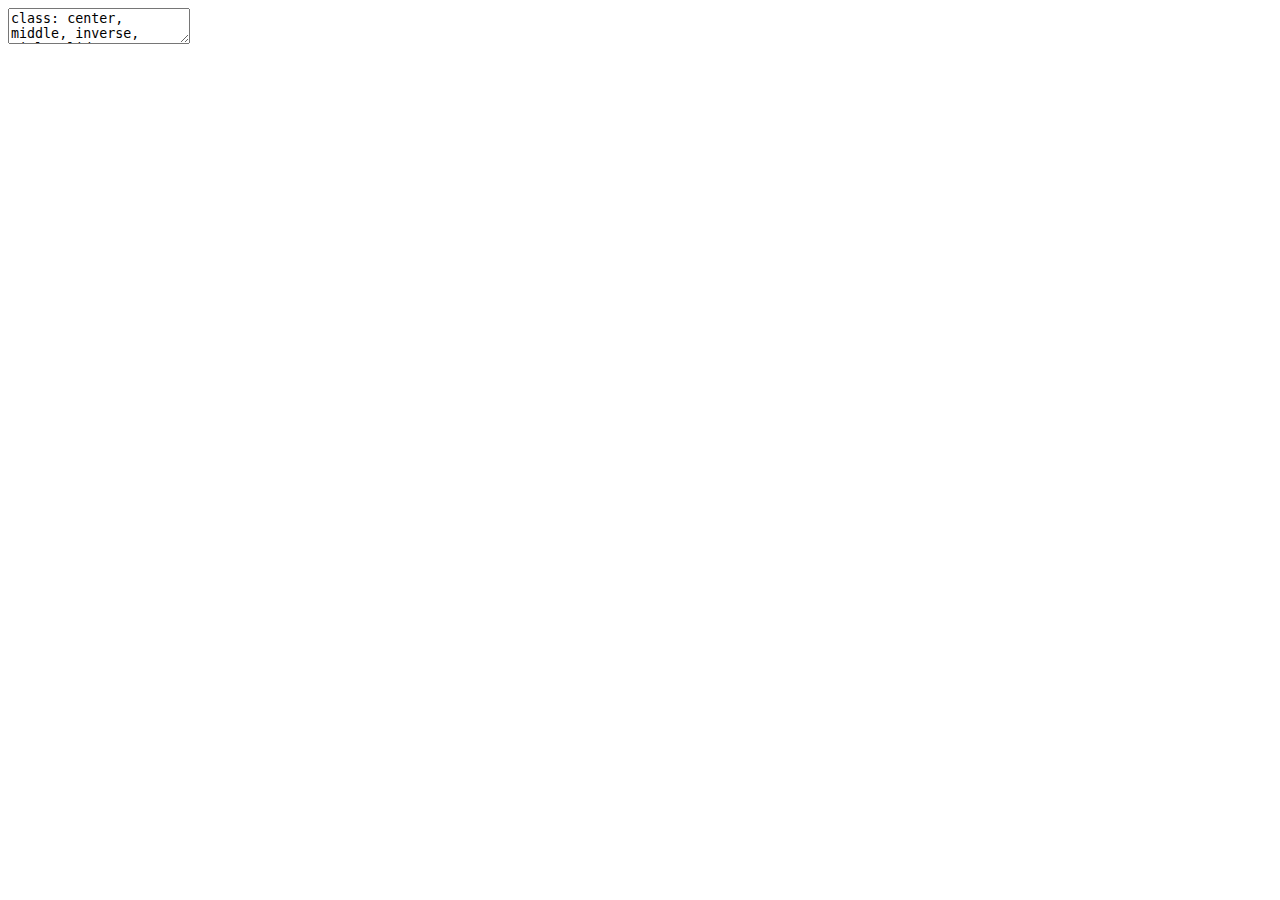
<file: 01_introduction2git.html>
<!DOCTYPE html>
<html lang="" xml:lang="">
  <head>
    <title>Exercise submissions with   Git and Github</title>
    <meta charset="utf-8" />
    <meta name="author" content="Nils Ratnaweera" />
    <script src="libs/header-attrs-2.7/header-attrs.js"></script>
    <link href="libs/remark-css-0.0.1/default.css" rel="stylesheet" />
    <script src="libs/clipboard-2.0.6/clipboard.min.js"></script>
    <link href="libs/shareon-1.4.1/shareon.min.css" rel="stylesheet" />
    <script src="libs/shareon-1.4.1/shareon.min.js"></script>
    <link href="libs/xaringanExtra-shareagain-0.2.5.9000/shareagain.css" rel="stylesheet" />
    <script src="libs/xaringanExtra-shareagain-0.2.5.9000/shareagain.js"></script>
    <link rel="stylesheet" href="custom.css" type="text/css" />
  </head>
  <body>
    <textarea id="source">
class: center, middle, inverse, title-slide

# Exercise submissions with <br> Git and Github
### Nils Ratnaweera
### `2021-04-23

---

layout: true


# What is this about?




---
class: center, middle



---


In this course you will submit some `R`-related materials: 

- two R-exercises (exercise 2 and 3)
- one semester project

--

&lt;br&gt;
&lt;br&gt;
&lt;em class = "center" style = "font-size: 150%;"&gt; You will use git with Github for these submissions! &lt;/em&gt;

---
layout: true

# Why use `git` for Version Control?

---


class: center, middle, white


background-image: url(images/01_stream_channels_sauk_river_16_9.webp)



---

--

### 1. &lt;svg xmlns="http://www.w3.org/2000/svg" viewBox="0 0 640 512" class="rfa" style="height:0.75em;fill:currentColor;position:relative;"&gt;&lt;path d="M224 256A128 128 0 1 0 96 128a128 128 0 0 0 128 128zm96 64a63.08 63.08 0 0 1 8.1-30.5c-4.8-.5-9.5-1.5-14.5-1.5h-16.7a174.08 174.08 0 0 1-145.8 0h-16.7A134.43 134.43 0 0 0 0 422.4V464a48 48 0 0 0 48 48h280.9a63.54 63.54 0 0 1-8.9-32zm288-32h-32v-80a80 80 0 0 0-160 0v80h-32a32 32 0 0 0-32 32v160a32 32 0 0 0 32 32h224a32 32 0 0 0 32-32V320a32 32 0 0 0-32-32zM496 432a32 32 0 1 1 32-32 32 32 0 0 1-32 32zm32-144h-64v-80a32 32 0 0 1 64 0z"/&gt;&lt;/svg&gt;  Safety &amp; Control

--

### 2. &lt;svg xmlns="http://www.w3.org/2000/svg" viewBox="0 0 640 512" class="rfa" style="height:0.75em;fill:currentColor;position:relative;"&gt;&lt;path d="M640 264v-16c0-8.84-7.16-16-16-16H344v-40h72c17.67 0 32-14.33 32-32V32c0-17.67-14.33-32-32-32H224c-17.67 0-32 14.33-32 32v128c0 17.67 14.33 32 32 32h72v40H16c-8.84 0-16 7.16-16 16v16c0 8.84 7.16 16 16 16h104v40H64c-17.67 0-32 14.33-32 32v128c0 17.67 14.33 32 32 32h160c17.67 0 32-14.33 32-32V352c0-17.67-14.33-32-32-32h-56v-40h304v40h-56c-17.67 0-32 14.33-32 32v128c0 17.67 14.33 32 32 32h160c17.67 0 32-14.33 32-32V352c0-17.67-14.33-32-32-32h-56v-40h104c8.84 0 16-7.16 16-16zM256 128V64h128v64H256zm-64 320H96v-64h96v64zm352 0h-96v-64h96v64z"/&gt;&lt;/svg&gt; Collaboration 

--

### 3. &lt;svg xmlns="http://www.w3.org/2000/svg" viewBox="0 0 496 512" class="rfa" style="height:0.75em;fill:currentColor;position:relative;"&gt;&lt;path d="M248 8C111.03 8 0 119.03 0 256s111.03 248 248 248 248-111.03 248-248S384.97 8 248 8zm82.29 357.6c-3.9 3.88-7.99 7.95-11.31 11.28-2.99 3-5.1 6.7-6.17 10.71-1.51 5.66-2.73 11.38-4.77 16.87l-17.39 46.85c-13.76 3-28 4.69-42.65 4.69v-27.38c1.69-12.62-7.64-36.26-22.63-51.25-6-6-9.37-14.14-9.37-22.63v-32.01c0-11.64-6.27-22.34-16.46-27.97-14.37-7.95-34.81-19.06-48.81-26.11-11.48-5.78-22.1-13.14-31.65-21.75l-.8-.72a114.792 114.792 0 0 1-18.06-20.74c-9.38-13.77-24.66-36.42-34.59-51.14 20.47-45.5 57.36-82.04 103.2-101.89l24.01 12.01C203.48 89.74 216 82.01 216 70.11v-11.3c7.99-1.29 16.12-2.11 24.39-2.42l28.3 28.3c6.25 6.25 6.25 16.38 0 22.63L264 112l-10.34 10.34c-3.12 3.12-3.12 8.19 0 11.31l4.69 4.69c3.12 3.12 3.12 8.19 0 11.31l-8 8a8.008 8.008 0 0 1-5.66 2.34h-8.99c-2.08 0-4.08.81-5.58 2.27l-9.92 9.65a8.008 8.008 0 0 0-1.58 9.31l15.59 31.19c2.66 5.32-1.21 11.58-7.15 11.58h-5.64c-1.93 0-3.79-.7-5.24-1.96l-9.28-8.06a16.017 16.017 0 0 0-15.55-3.1l-31.17 10.39a11.95 11.95 0 0 0-8.17 11.34c0 4.53 2.56 8.66 6.61 10.69l11.08 5.54c9.41 4.71 19.79 7.16 30.31 7.16s22.59 27.29 32 32h66.75c8.49 0 16.62 3.37 22.63 9.37l13.69 13.69a30.503 30.503 0 0 1 8.93 21.57 46.536 46.536 0 0 1-13.72 32.98zM417 274.25c-5.79-1.45-10.84-5-14.15-9.97l-17.98-26.97a23.97 23.97 0 0 1 0-26.62l19.59-29.38c2.32-3.47 5.5-6.29 9.24-8.15l12.98-6.49C440.2 193.59 448 223.87 448 256c0 8.67-.74 17.16-1.82 25.54L417 274.25z"/&gt;&lt;/svg&gt; Community 


---
layout: true

# Why use `git` for Version Control?


.left-column[
1. &lt;div class = "highlight"&gt;&lt;svg xmlns="http://www.w3.org/2000/svg" viewBox="0 0 640 512" class="rfa" style="height:0.75em;fill:currentColor;position:relative;"&gt;&lt;path d="M224 256A128 128 0 1 0 96 128a128 128 0 0 0 128 128zm96 64a63.08 63.08 0 0 1 8.1-30.5c-4.8-.5-9.5-1.5-14.5-1.5h-16.7a174.08 174.08 0 0 1-145.8 0h-16.7A134.43 134.43 0 0 0 0 422.4V464a48 48 0 0 0 48 48h280.9a63.54 63.54 0 0 1-8.9-32zm288-32h-32v-80a80 80 0 0 0-160 0v80h-32a32 32 0 0 0-32 32v160a32 32 0 0 0 32 32h224a32 32 0 0 0 32-32V320a32 32 0 0 0-32-32zM496 432a32 32 0 1 1 32-32 32 32 0 0 1-32 32zm32-144h-64v-80a32 32 0 0 1 64 0z"/&gt;&lt;/svg&gt;  Safety &amp; Control &lt;/div&gt;
2. &lt;svg xmlns="http://www.w3.org/2000/svg" viewBox="0 0 640 512" class="rfa" style="height:0.75em;fill:currentColor;position:relative;"&gt;&lt;path d="M640 264v-16c0-8.84-7.16-16-16-16H344v-40h72c17.67 0 32-14.33 32-32V32c0-17.67-14.33-32-32-32H224c-17.67 0-32 14.33-32 32v128c0 17.67 14.33 32 32 32h72v40H16c-8.84 0-16 7.16-16 16v16c0 8.84 7.16 16 16 16h104v40H64c-17.67 0-32 14.33-32 32v128c0 17.67 14.33 32 32 32h160c17.67 0 32-14.33 32-32V352c0-17.67-14.33-32-32-32h-56v-40h304v40h-56c-17.67 0-32 14.33-32 32v128c0 17.67 14.33 32 32 32h160c17.67 0 32-14.33 32-32V352c0-17.67-14.33-32-32-32h-56v-40h104c8.84 0 16-7.16 16-16zM256 128V64h128v64H256zm-64 320H96v-64h96v64zm352 0h-96v-64h96v64z"/&gt;&lt;/svg&gt; Collaboration 
3. &lt;svg xmlns="http://www.w3.org/2000/svg" viewBox="0 0 496 512" class="rfa" style="height:0.75em;fill:currentColor;position:relative;"&gt;&lt;path d="M248 8C111.03 8 0 119.03 0 256s111.03 248 248 248 248-111.03 248-248S384.97 8 248 8zm82.29 357.6c-3.9 3.88-7.99 7.95-11.31 11.28-2.99 3-5.1 6.7-6.17 10.71-1.51 5.66-2.73 11.38-4.77 16.87l-17.39 46.85c-13.76 3-28 4.69-42.65 4.69v-27.38c1.69-12.62-7.64-36.26-22.63-51.25-6-6-9.37-14.14-9.37-22.63v-32.01c0-11.64-6.27-22.34-16.46-27.97-14.37-7.95-34.81-19.06-48.81-26.11-11.48-5.78-22.1-13.14-31.65-21.75l-.8-.72a114.792 114.792 0 0 1-18.06-20.74c-9.38-13.77-24.66-36.42-34.59-51.14 20.47-45.5 57.36-82.04 103.2-101.89l24.01 12.01C203.48 89.74 216 82.01 216 70.11v-11.3c7.99-1.29 16.12-2.11 24.39-2.42l28.3 28.3c6.25 6.25 6.25 16.38 0 22.63L264 112l-10.34 10.34c-3.12 3.12-3.12 8.19 0 11.31l4.69 4.69c3.12 3.12 3.12 8.19 0 11.31l-8 8a8.008 8.008 0 0 1-5.66 2.34h-8.99c-2.08 0-4.08.81-5.58 2.27l-9.92 9.65a8.008 8.008 0 0 0-1.58 9.31l15.59 31.19c2.66 5.32-1.21 11.58-7.15 11.58h-5.64c-1.93 0-3.79-.7-5.24-1.96l-9.28-8.06a16.017 16.017 0 0 0-15.55-3.1l-31.17 10.39a11.95 11.95 0 0 0-8.17 11.34c0 4.53 2.56 8.66 6.61 10.69l11.08 5.54c9.41 4.71 19.79 7.16 30.31 7.16s22.59 27.29 32 32h66.75c8.49 0 16.62 3.37 22.63 9.37l13.69 13.69a30.503 30.503 0 0 1 8.93 21.57 46.536 46.536 0 0 1-13.72 32.98zM417 274.25c-5.79-1.45-10.84-5-14.15-9.97l-17.98-26.97a23.97 23.97 0 0 1 0-26.62l19.59-29.38c2.32-3.47 5.5-6.29 9.24-8.15l12.98-6.49C440.2 193.59 448 223.87 448 256c0 8.67-.74 17.16-1.82 25.54L417 274.25z"/&gt;&lt;/svg&gt; Community 
]



---

&lt;div  class = "right-column"&gt;
&lt;img src = "images/phd101212s.gif" style = "height: 490px;"&gt;
&lt;p class = "imgdesc"&gt;Credit: Jorge Cham phdcomics.com&lt;/p&gt;
&lt;div&gt;

???

A typical project might look something like this. 


---

.right-column[

![](01_introduction2git_files/figure-html/unnamed-chunk-2-1.png)&lt;!-- --&gt;

]


--
&lt;div class = "right-column"&gt;
Information is captured via the filename
 &lt;ul&gt;
  &lt;li&gt;A unique identifier for each change&lt;/li&gt;
  &lt;li&gt;Why was the change made&lt;/li&gt;
&lt;/ul&gt; 

&lt;/div&gt;


???

this becomes extremely complicated: 
- with more files: Imagine two changes in two different files depend on each other
- with more people: Imagine collaborating with others

---

.right-column[
![](01_introduction2git_files/figure-html/unnamed-chunk-3-1.png)&lt;!-- --&gt;

]

&lt;div class = "right-column"&gt;
What information is missing:
 &lt;ul&gt;
  &lt;li&gt;What changed?&lt;/li&gt;
  &lt;li&gt;When was the change made?&lt;/li&gt;
  &lt;li&gt;Who made the change?&lt;/li&gt;
&lt;/ul&gt; 

&lt;/div&gt;


???

What is lacking:

- files must be manually compared
- is implicitly captured by the system, but is not reliable
- very important when collaborating



---


.right-column[

![](01_introduction2git_files/figure-html/unnamed-chunk-4-1.png)&lt;!-- --&gt;

]


&lt;div class = "right-column"&gt;
If we switch to Git for version control:
 &lt;ul&gt;
  &lt;li&gt;Changes are captured with &lt;em&gt;commits &lt;/em&gt;&lt;/li&gt;
  &lt;li&gt;Commits are identifed uniquely with automatically generated sha1 hashes&lt;/li&gt;
  &lt;li&gt;The filenames remain unchanged&lt;/li&gt;
&lt;/ul&gt; 

&lt;/div&gt;

???

- sha1 hashes are guaranteed to be unique
- are usually abbreviated to the first 6 characters
---

.right-column[

![](01_introduction2git_files/figure-html/unnamed-chunk-5-1.png)&lt;!-- --&gt;

]

--
&lt;div class = "right-column"&gt;
&lt;ul&gt;
&lt;li&gt;Each commit captures the following information &lt;em&gt;automatically&lt;/em&gt;&lt;/li&gt;
 &lt;ul&gt;
  &lt;li&gt;Unique identifier (SHA-1)&lt;/li&gt;
  &lt;li&gt;Who made the commit?&lt;/li&gt;
  &lt;li&gt;When was the commit made?&lt;/li&gt;
  &lt;li&gt;What changed &lt;em&gt; precisely &lt;/em&gt;?&lt;/li&gt;
&lt;/ul&gt; 
&lt;li&gt;Each commit requires the user to input information on why the change was made&lt;/li&gt;
&lt;/ul&gt;


&lt;/div&gt;

???



- This can be somewhat solved by using a software that automates this for you (e.g. Dropbox, GoogleDrive)

---

&lt;div class = "right-column"&gt;
What about Dropbox, Googledrive &lt;em&gt;et al.&lt;/em&gt;?
&lt;/div&gt;
--
.right-column[
These type of software are not designed for code since files are tracked: 

- individually
- continuously
- uncommented
]


---

&lt;div class = "right-column"&gt;
What about Dropbox, Googledrive &lt;em&gt;et al.&lt;/em&gt;?
&lt;/div&gt;

.right-column[
With git however, tracking changes is

- &lt;del&gt;individually&lt;/del&gt; individually *and* on a project basis
- &lt;del&gt;continuously&lt;/del&gt; with "snapshots" (aka "commmits")
- &lt;del&gt;uncommented&lt;/del&gt; with comments
]

???

- This allows easier time travel through dependent changes
- Which allows tinkering in a safe way ("camera off")
- you are required to add a comment to a commit, which makes changes easier to understand later on

---



&lt;div  class = "right-column"&gt;
&lt;p&gt; Git is your safety rope so that you do not fall (too far) &lt;/p&gt;
&lt;img src = "images/rock-climbing-mod.jpg"&gt;
&lt;p class = "imgdesc"&gt;Credit: Carl A, flickr.com&lt;/p&gt;
&lt;div&gt;


---
layout: true

# Why use `git` for Version Control?


.left-column[
1. &lt;svg xmlns="http://www.w3.org/2000/svg" viewBox="0 0 640 512" class="rfa" style="height:0.75em;fill:currentColor;position:relative;"&gt;&lt;path d="M224 256A128 128 0 1 0 96 128a128 128 0 0 0 128 128zm96 64a63.08 63.08 0 0 1 8.1-30.5c-4.8-.5-9.5-1.5-14.5-1.5h-16.7a174.08 174.08 0 0 1-145.8 0h-16.7A134.43 134.43 0 0 0 0 422.4V464a48 48 0 0 0 48 48h280.9a63.54 63.54 0 0 1-8.9-32zm288-32h-32v-80a80 80 0 0 0-160 0v80h-32a32 32 0 0 0-32 32v160a32 32 0 0 0 32 32h224a32 32 0 0 0 32-32V320a32 32 0 0 0-32-32zM496 432a32 32 0 1 1 32-32 32 32 0 0 1-32 32zm32-144h-64v-80a32 32 0 0 1 64 0z"/&gt;&lt;/svg&gt;  Safety &amp; Control 
2. &lt;div class = "highlight"&gt;&lt;svg xmlns="http://www.w3.org/2000/svg" viewBox="0 0 640 512" class="rfa" style="height:0.75em;fill:currentColor;position:relative;"&gt;&lt;path d="M640 264v-16c0-8.84-7.16-16-16-16H344v-40h72c17.67 0 32-14.33 32-32V32c0-17.67-14.33-32-32-32H224c-17.67 0-32 14.33-32 32v128c0 17.67 14.33 32 32 32h72v40H16c-8.84 0-16 7.16-16 16v16c0 8.84 7.16 16 16 16h104v40H64c-17.67 0-32 14.33-32 32v128c0 17.67 14.33 32 32 32h160c17.67 0 32-14.33 32-32V352c0-17.67-14.33-32-32-32h-56v-40h304v40h-56c-17.67 0-32 14.33-32 32v128c0 17.67 14.33 32 32 32h160c17.67 0 32-14.33 32-32V352c0-17.67-14.33-32-32-32h-56v-40h104c8.84 0 16-7.16 16-16zM256 128V64h128v64H256zm-64 320H96v-64h96v64zm352 0h-96v-64h96v64z"/&gt;&lt;/svg&gt; Collaboration &lt;/div&gt;
3. &lt;svg xmlns="http://www.w3.org/2000/svg" viewBox="0 0 496 512" class="rfa" style="height:0.75em;fill:currentColor;position:relative;"&gt;&lt;path d="M248 8C111.03 8 0 119.03 0 256s111.03 248 248 248 248-111.03 248-248S384.97 8 248 8zm82.29 357.6c-3.9 3.88-7.99 7.95-11.31 11.28-2.99 3-5.1 6.7-6.17 10.71-1.51 5.66-2.73 11.38-4.77 16.87l-17.39 46.85c-13.76 3-28 4.69-42.65 4.69v-27.38c1.69-12.62-7.64-36.26-22.63-51.25-6-6-9.37-14.14-9.37-22.63v-32.01c0-11.64-6.27-22.34-16.46-27.97-14.37-7.95-34.81-19.06-48.81-26.11-11.48-5.78-22.1-13.14-31.65-21.75l-.8-.72a114.792 114.792 0 0 1-18.06-20.74c-9.38-13.77-24.66-36.42-34.59-51.14 20.47-45.5 57.36-82.04 103.2-101.89l24.01 12.01C203.48 89.74 216 82.01 216 70.11v-11.3c7.99-1.29 16.12-2.11 24.39-2.42l28.3 28.3c6.25 6.25 6.25 16.38 0 22.63L264 112l-10.34 10.34c-3.12 3.12-3.12 8.19 0 11.31l4.69 4.69c3.12 3.12 3.12 8.19 0 11.31l-8 8a8.008 8.008 0 0 1-5.66 2.34h-8.99c-2.08 0-4.08.81-5.58 2.27l-9.92 9.65a8.008 8.008 0 0 0-1.58 9.31l15.59 31.19c2.66 5.32-1.21 11.58-7.15 11.58h-5.64c-1.93 0-3.79-.7-5.24-1.96l-9.28-8.06a16.017 16.017 0 0 0-15.55-3.1l-31.17 10.39a11.95 11.95 0 0 0-8.17 11.34c0 4.53 2.56 8.66 6.61 10.69l11.08 5.54c9.41 4.71 19.79 7.16 30.31 7.16s22.59 27.29 32 32h66.75c8.49 0 16.62 3.37 22.63 9.37l13.69 13.69a30.503 30.503 0 0 1 8.93 21.57 46.536 46.536 0 0 1-13.72 32.98zM417 274.25c-5.79-1.45-10.84-5-14.15-9.97l-17.98-26.97a23.97 23.97 0 0 1 0-26.62l19.59-29.38c2.32-3.47 5.5-6.29 9.24-8.15l12.98-6.49C440.2 193.59 448 223.87 448 256c0 8.67-.74 17.16-1.82 25.54L417 274.25z"/&gt;&lt;/svg&gt; Community 
]


&lt;div  class = "right-column"&gt;Git makes collaboration smoother&lt;/div&gt;
---

&lt;div  class = "right-column"&gt;
&lt;p&gt; Git repositories can easily be synced with Git servers (e.g. GitHub, Bitbucket or Gitlab)&lt;/p&gt;
&lt;img src = "images/gitHub.png" width = 500&gt;
&lt;p class = "imgdesc"&gt;Credit: dzone.com&lt;/p&gt;
&lt;div&gt;

???

Note: Github != Git

---

&lt;div  class = "right-column"&gt;
Change tracking works online as well as offline
&lt;/div&gt;


--

&lt;div  class = "right-column"&gt;
Conflicts are rare&lt;sup&gt;1&lt;/sup&gt; and very specific&lt;sup&gt;2&lt;/sup&gt;
&lt;/div&gt;

--

&lt;div class = "right-column" style = "font-size: 80%;"&gt;
&lt;sup&gt;1&lt;/sup&gt; Conflicts only occur when the *same line* has been changed. &lt;br&gt;
&lt;sup&gt;2&lt;/sup&gt; Conflicts are specific to &lt;em&gt;that line &lt;/em&gt;

&lt;div&gt;


???

 (there are no "file conflicts" as in dropbox et al)

---
layout: true

# Why use `git` for Version Control?


.left-column[
1. &lt;svg xmlns="http://www.w3.org/2000/svg" viewBox="0 0 640 512" class="rfa" style="height:0.75em;fill:currentColor;position:relative;"&gt;&lt;path d="M224 256A128 128 0 1 0 96 128a128 128 0 0 0 128 128zm96 64a63.08 63.08 0 0 1 8.1-30.5c-4.8-.5-9.5-1.5-14.5-1.5h-16.7a174.08 174.08 0 0 1-145.8 0h-16.7A134.43 134.43 0 0 0 0 422.4V464a48 48 0 0 0 48 48h280.9a63.54 63.54 0 0 1-8.9-32zm288-32h-32v-80a80 80 0 0 0-160 0v80h-32a32 32 0 0 0-32 32v160a32 32 0 0 0 32 32h224a32 32 0 0 0 32-32V320a32 32 0 0 0-32-32zM496 432a32 32 0 1 1 32-32 32 32 0 0 1-32 32zm32-144h-64v-80a32 32 0 0 1 64 0z"/&gt;&lt;/svg&gt;  Safety &amp; Control 
2. &lt;svg xmlns="http://www.w3.org/2000/svg" viewBox="0 0 640 512" class="rfa" style="height:0.75em;fill:currentColor;position:relative;"&gt;&lt;path d="M640 264v-16c0-8.84-7.16-16-16-16H344v-40h72c17.67 0 32-14.33 32-32V32c0-17.67-14.33-32-32-32H224c-17.67 0-32 14.33-32 32v128c0 17.67 14.33 32 32 32h72v40H16c-8.84 0-16 7.16-16 16v16c0 8.84 7.16 16 16 16h104v40H64c-17.67 0-32 14.33-32 32v128c0 17.67 14.33 32 32 32h160c17.67 0 32-14.33 32-32V352c0-17.67-14.33-32-32-32h-56v-40h304v40h-56c-17.67 0-32 14.33-32 32v128c0 17.67 14.33 32 32 32h160c17.67 0 32-14.33 32-32V352c0-17.67-14.33-32-32-32h-56v-40h104c8.84 0 16-7.16 16-16zM256 128V64h128v64H256zm-64 320H96v-64h96v64zm352 0h-96v-64h96v64z"/&gt;&lt;/svg&gt; Collaboration 
3. &lt;div class = "highlight"&gt;&lt;svg xmlns="http://www.w3.org/2000/svg" viewBox="0 0 496 512" class="rfa" style="height:0.75em;fill:currentColor;position:relative;"&gt;&lt;path d="M248 8C111.03 8 0 119.03 0 256s111.03 248 248 248 248-111.03 248-248S384.97 8 248 8zm82.29 357.6c-3.9 3.88-7.99 7.95-11.31 11.28-2.99 3-5.1 6.7-6.17 10.71-1.51 5.66-2.73 11.38-4.77 16.87l-17.39 46.85c-13.76 3-28 4.69-42.65 4.69v-27.38c1.69-12.62-7.64-36.26-22.63-51.25-6-6-9.37-14.14-9.37-22.63v-32.01c0-11.64-6.27-22.34-16.46-27.97-14.37-7.95-34.81-19.06-48.81-26.11-11.48-5.78-22.1-13.14-31.65-21.75l-.8-.72a114.792 114.792 0 0 1-18.06-20.74c-9.38-13.77-24.66-36.42-34.59-51.14 20.47-45.5 57.36-82.04 103.2-101.89l24.01 12.01C203.48 89.74 216 82.01 216 70.11v-11.3c7.99-1.29 16.12-2.11 24.39-2.42l28.3 28.3c6.25 6.25 6.25 16.38 0 22.63L264 112l-10.34 10.34c-3.12 3.12-3.12 8.19 0 11.31l4.69 4.69c3.12 3.12 3.12 8.19 0 11.31l-8 8a8.008 8.008 0 0 1-5.66 2.34h-8.99c-2.08 0-4.08.81-5.58 2.27l-9.92 9.65a8.008 8.008 0 0 0-1.58 9.31l15.59 31.19c2.66 5.32-1.21 11.58-7.15 11.58h-5.64c-1.93 0-3.79-.7-5.24-1.96l-9.28-8.06a16.017 16.017 0 0 0-15.55-3.1l-31.17 10.39a11.95 11.95 0 0 0-8.17 11.34c0 4.53 2.56 8.66 6.61 10.69l11.08 5.54c9.41 4.71 19.79 7.16 30.31 7.16s22.59 27.29 32 32h66.75c8.49 0 16.62 3.37 22.63 9.37l13.69 13.69a30.503 30.503 0 0 1 8.93 21.57 46.536 46.536 0 0 1-13.72 32.98zM417 274.25c-5.79-1.45-10.84-5-14.15-9.97l-17.98-26.97a23.97 23.97 0 0 1 0-26.62l19.59-29.38c2.32-3.47 5.5-6.29 9.24-8.15l12.98-6.49C440.2 193.59 448 223.87 448 256c0 8.67-.74 17.16-1.82 25.54L417 274.25z"/&gt;&lt;/svg&gt; Community &lt;/div&gt;
]


&lt;div  class = "right-column"&gt;
You get accesss to a great community
&lt;/div&gt;
---


.right-column[
- We will use Github in as a hosting platform in this course
- In addition to hosting Git repos, Github is a social media platform for geeks. You can:
  - &lt;svg xmlns="http://www.w3.org/2000/svg" viewBox="0 0 512 512" class="rfa" style="height:0.75em;fill:currentColor;position:relative;"&gt;&lt;path d="M104 224H24c-13.255 0-24 10.745-24 24v240c0 13.255 10.745 24 24 24h80c13.255 0 24-10.745 24-24V248c0-13.255-10.745-24-24-24zM64 472c-13.255 0-24-10.745-24-24s10.745-24 24-24 24 10.745 24 24-10.745 24-24 24zM384 81.452c0 42.416-25.97 66.208-33.277 94.548h101.723c33.397 0 59.397 27.746 59.553 58.098.084 17.938-7.546 37.249-19.439 49.197l-.11.11c9.836 23.337 8.237 56.037-9.308 79.469 8.681 25.895-.069 57.704-16.382 74.757 4.298 17.598 2.244 32.575-6.148 44.632C440.202 511.587 389.616 512 346.839 512l-2.845-.001c-48.287-.017-87.806-17.598-119.56-31.725-15.957-7.099-36.821-15.887-52.651-16.178-6.54-.12-11.783-5.457-11.783-11.998v-213.77c0-3.2 1.282-6.271 3.558-8.521 39.614-39.144 56.648-80.587 89.117-113.111 14.804-14.832 20.188-37.236 25.393-58.902C282.515 39.293 291.817 0 312 0c24 0 72 8 72 81.452z"/&gt;&lt;/svg&gt; like repos
  - &lt;svg xmlns="http://www.w3.org/2000/svg" viewBox="0 0 512 512" class="rfa" style="height:0.75em;fill:currentColor;position:relative;"&gt;&lt;path d="M416 48c0-8.84-7.16-16-16-16h-64c-8.84 0-16 7.16-16 16v48h96V48zM63.91 159.99C61.4 253.84 3.46 274.22 0 404v44c0 17.67 14.33 32 32 32h96c17.67 0 32-14.33 32-32V288h32V128H95.84c-17.63 0-31.45 14.37-31.93 31.99zm384.18 0c-.48-17.62-14.3-31.99-31.93-31.99H320v160h32v160c0 17.67 14.33 32 32 32h96c17.67 0 32-14.33 32-32v-44c-3.46-129.78-61.4-150.16-63.91-244.01zM176 32h-64c-8.84 0-16 7.16-16 16v48h96V48c0-8.84-7.16-16-16-16zm48 256h64V128h-64v160z"/&gt;&lt;/svg&gt; follow developers 
  - &lt;svg xmlns="http://www.w3.org/2000/svg" viewBox="0 0 512 512" class="rfa" style="height:0.75em;fill:currentColor;position:relative;"&gt;&lt;path d="M504 256c0 136.997-111.043 248-248 248S8 392.997 8 256C8 119.083 119.043 8 256 8s248 111.083 248 248zM262.655 90c-54.497 0-89.255 22.957-116.549 63.758-3.536 5.286-2.353 12.415 2.715 16.258l34.699 26.31c5.205 3.947 12.621 3.008 16.665-2.122 17.864-22.658 30.113-35.797 57.303-35.797 20.429 0 45.698 13.148 45.698 32.958 0 14.976-12.363 22.667-32.534 33.976C247.128 238.528 216 254.941 216 296v4c0 6.627 5.373 12 12 12h56c6.627 0 12-5.373 12-12v-1.333c0-28.462 83.186-29.647 83.186-106.667 0-58.002-60.165-102-116.531-102zM256 338c-25.365 0-46 20.635-46 46 0 25.364 20.635 46 46 46s46-20.636 46-46c0-25.365-20.635-46-46-46z"/&gt;&lt;/svg&gt; ask questions
  - &lt;svg xmlns="http://www.w3.org/2000/svg" viewBox="0 0 352 512" class="rfa" style="height:0.75em;fill:currentColor;position:relative;"&gt;&lt;path d="M96.06 454.35c.01 6.29 1.87 12.45 5.36 17.69l17.09 25.69a31.99 31.99 0 0 0 26.64 14.28h61.71a31.99 31.99 0 0 0 26.64-14.28l17.09-25.69a31.989 31.989 0 0 0 5.36-17.69l.04-38.35H96.01l.05 38.35zM0 176c0 44.37 16.45 84.85 43.56 115.78 16.52 18.85 42.36 58.23 52.21 91.45.04.26.07.52.11.78h160.24c.04-.26.07-.51.11-.78 9.85-33.22 35.69-72.6 52.21-91.45C335.55 260.85 352 220.37 352 176 352 78.61 272.91-.3 175.45 0 73.44.31 0 82.97 0 176zm176-80c-44.11 0-80 35.89-80 80 0 8.84-7.16 16-16 16s-16-7.16-16-16c0-61.76 50.24-112 112-112 8.84 0 16 7.16 16 16s-7.16 16-16 16z"/&gt;&lt;/svg&gt; make suggestions and
  - &lt;svg xmlns="http://www.w3.org/2000/svg" viewBox="0 0 384 512" class="rfa" style="height:0.75em;fill:currentColor;position:relative;"&gt;&lt;path d="M336 0H48C21.5 0 0 21.5 0 48v416c0 26.5 21.5 48 48 48h288c26.5 0 48-21.5 48-48V48c0-26.5-21.5-48-48-48zM192 128c35.3 0 64 28.7 64 64s-28.7 64-64 64-64-28.7-64-64 28.7-64 64-64zm112 236.8c0 10.6-10 19.2-22.4 19.2H102.4C90 384 80 375.4 80 364.8v-19.2c0-31.8 30.1-57.6 67.2-57.6h5c12.3 5.1 25.7 8 39.8 8s27.6-2.9 39.8-8h5c37.1 0 67.2 25.8 67.2 57.6v19.2z"/&gt;&lt;/svg&gt; build your own portfolio on Github
  
&lt;div&gt;&lt;img src = "images/pngegg.png" height = "80" style = "position: absolute; right: 50%"&gt;&lt;/div&gt;

]

---

.right-column[

- Most R-Packages on CRAN are hosted on Github
- Having an account on Github gives us direct access to the package developers

![](01_introduction2git_files/figure-html/unnamed-chunk-6-1.png)&lt;!-- --&gt;

]

???

Does everyone know what CRAN is?

---
layout: true

# A few caveats &lt;svg xmlns="http://www.w3.org/2000/svg" viewBox="0 0 448 512" class="rfa" style="height:0.75em;fill:currentColor;position:relative;"&gt;&lt;path d="M439.15 453.06L297.17 384l141.99-69.06c7.9-3.95 11.11-13.56 7.15-21.46L432 264.85c-3.95-7.9-13.56-11.11-21.47-7.16L224 348.41 37.47 257.69c-7.9-3.95-17.51-.75-21.47 7.16L1.69 293.48c-3.95 7.9-.75 17.51 7.15 21.46L150.83 384 8.85 453.06c-7.9 3.95-11.11 13.56-7.15 21.47l14.31 28.63c3.95 7.9 13.56 11.11 21.47 7.15L224 419.59l186.53 90.72c7.9 3.95 17.51.75 21.47-7.15l14.31-28.63c3.95-7.91.74-17.52-7.16-21.47zM150 237.28l-5.48 25.87c-2.67 12.62 5.42 24.85 16.45 24.85h126.08c11.03 0 19.12-12.23 16.45-24.85l-5.5-25.87c41.78-22.41 70-62.75 70-109.28C368 57.31 303.53 0 224 0S80 57.31 80 128c0 46.53 28.22 86.87 70 109.28zM280 112c17.65 0 32 14.35 32 32s-14.35 32-32 32-32-14.35-32-32 14.35-32 32-32zm-112 0c17.65 0 32 14.35 32 32s-14.35 32-32 32-32-14.35-32-32 14.35-32 32-32z"/&gt;&lt;/svg&gt;


---
class: center, middle

---

&lt;div class = "quote"&gt;
&lt;div&gt;
&amp;gt; Is it going to hurt? &lt;br/&gt;
&amp;gt; &lt;em&gt;Yes&lt;/em &lt;br&gt;
&lt;/div&gt;
&lt;div class = "quoteauthor"&gt;
- Jenny Brian in happygitwithr (2020)
&lt;/div&gt;
&lt;/div&gt;

---


- Learning Git is quite challenging an can cause some initial pain

--

- You will need to develop a new workflow when coding (*committing* changes explicitly)

--

- You will need to learn new terminology (`stage`, `commit`, `push`, `pull`...)

--

- you will need to invest some time upfront:

--

  - Install the Git-software on your computer

--

  - Setup RStudio to work with Git

--

  - Create a Github account


???

---
layout: true

# Today's Goals

---



1. Installing Git on your local computer &lt;sup&gt;1&lt;/sup&gt;
2. Setting up RStudio to work with Git &lt;sup&gt;1&lt;/sup&gt;
3. Initialize an RStudio project with Git-Version control (for exercise 1) 
4. Work on exercise 1 and commit changes to your local repository

--

.foonote[
&lt;sup&gt;1&lt;/sup&gt; if you encounter technical issues or are simply overwhelmed by everything, you can alternatively work on the RStudio server, which has RStudio, R and Git already installed and correctly set up. 

Steps 1 - 3 are described in section [Exercise 1/Preperation](https://computationalmovementanalysis.github.io/W01_04_preperations.html), step 4 is described in [Exercise 1/ Tasks and inputs](https://computationalmovementanalysis.github.io/W01_05_tasks_and_inputs.html)
]







    </textarea>
<style data-target="print-only">@media screen {.remark-slide-container{display:block;}.remark-slide-scaler{box-shadow:none;}}</style>
<script src="https://remarkjs.com/downloads/remark-latest.min.js"></script>
<script>var slideshow = remark.create({
"highlightStyle": "github",
"highlightLines": true,
"countIncrementalSlides": false,
"ratio": "16:9"
});
if (window.HTMLWidgets) slideshow.on('afterShowSlide', function (slide) {
  window.dispatchEvent(new Event('resize'));
});
(function(d) {
  var s = d.createElement("style"), r = d.querySelector(".remark-slide-scaler");
  if (!r) return;
  s.type = "text/css"; s.innerHTML = "@page {size: " + r.style.width + " " + r.style.height +"; }";
  d.head.appendChild(s);
})(document);

(function(d) {
  var el = d.getElementsByClassName("remark-slides-area");
  if (!el) return;
  var slide, slides = slideshow.getSlides(), els = el[0].children;
  for (var i = 1; i < slides.length; i++) {
    slide = slides[i];
    if (slide.properties.continued === "true" || slide.properties.count === "false") {
      els[i - 1].className += ' has-continuation';
    }
  }
  var s = d.createElement("style");
  s.type = "text/css"; s.innerHTML = "@media print { .has-continuation { display: none; } }";
  d.head.appendChild(s);
})(document);
// delete the temporary CSS (for displaying all slides initially) when the user
// starts to view slides
(function() {
  var deleted = false;
  slideshow.on('beforeShowSlide', function(slide) {
    if (deleted) return;
    var sheets = document.styleSheets, node;
    for (var i = 0; i < sheets.length; i++) {
      node = sheets[i].ownerNode;
      if (node.dataset["target"] !== "print-only") continue;
      node.parentNode.removeChild(node);
    }
    deleted = true;
  });
})();
(function() {
  "use strict"
  // Replace <script> tags in slides area to make them executable
  var scripts = document.querySelectorAll(
    '.remark-slides-area .remark-slide-container script'
  );
  if (!scripts.length) return;
  for (var i = 0; i < scripts.length; i++) {
    var s = document.createElement('script');
    var code = document.createTextNode(scripts[i].textContent);
    s.appendChild(code);
    var scriptAttrs = scripts[i].attributes;
    for (var j = 0; j < scriptAttrs.length; j++) {
      s.setAttribute(scriptAttrs[j].name, scriptAttrs[j].value);
    }
    scripts[i].parentElement.replaceChild(s, scripts[i]);
  }
})();
(function() {
  var links = document.getElementsByTagName('a');
  for (var i = 0; i < links.length; i++) {
    if (/^(https?:)?\/\//.test(links[i].getAttribute('href'))) {
      links[i].target = '_blank';
    }
  }
})();
// adds .remark-code-has-line-highlighted class to <pre> parent elements
// of code chunks containing highlighted lines with class .remark-code-line-highlighted
(function(d) {
  const hlines = d.querySelectorAll('.remark-code-line-highlighted');
  const preParents = [];
  const findPreParent = function(line, p = 0) {
    if (p > 1) return null; // traverse up no further than grandparent
    const el = line.parentElement;
    return el.tagName === "PRE" ? el : findPreParent(el, ++p);
  };

  for (let line of hlines) {
    let pre = findPreParent(line);
    if (pre && !preParents.includes(pre)) preParents.push(pre);
  }
  preParents.forEach(p => p.classList.add("remark-code-has-line-highlighted"));
})(document);</script>

<script>
slideshow._releaseMath = function(el) {
  var i, text, code, codes = el.getElementsByTagName('code');
  for (i = 0; i < codes.length;) {
    code = codes[i];
    if (code.parentNode.tagName !== 'PRE' && code.childElementCount === 0) {
      text = code.textContent;
      if (/^\\\((.|\s)+\\\)$/.test(text) || /^\\\[(.|\s)+\\\]$/.test(text) ||
          /^\$\$(.|\s)+\$\$$/.test(text) ||
          /^\\begin\{([^}]+)\}(.|\s)+\\end\{[^}]+\}$/.test(text)) {
        code.outerHTML = code.innerHTML;  // remove <code></code>
        continue;
      }
    }
    i++;
  }
};
slideshow._releaseMath(document);
</script>
<!-- dynamically load mathjax for compatibility with self-contained -->
<script>
(function () {
  var script = document.createElement('script');
  script.type = 'text/javascript';
  script.src  = 'https://mathjax.rstudio.com/latest/MathJax.js?config=TeX-MML-AM_CHTML';
  if (location.protocol !== 'file:' && /^https?:/.test(script.src))
    script.src  = script.src.replace(/^https?:/, '');
  document.getElementsByTagName('head')[0].appendChild(script);
})();
</script>
  </body>
</html>
</file>
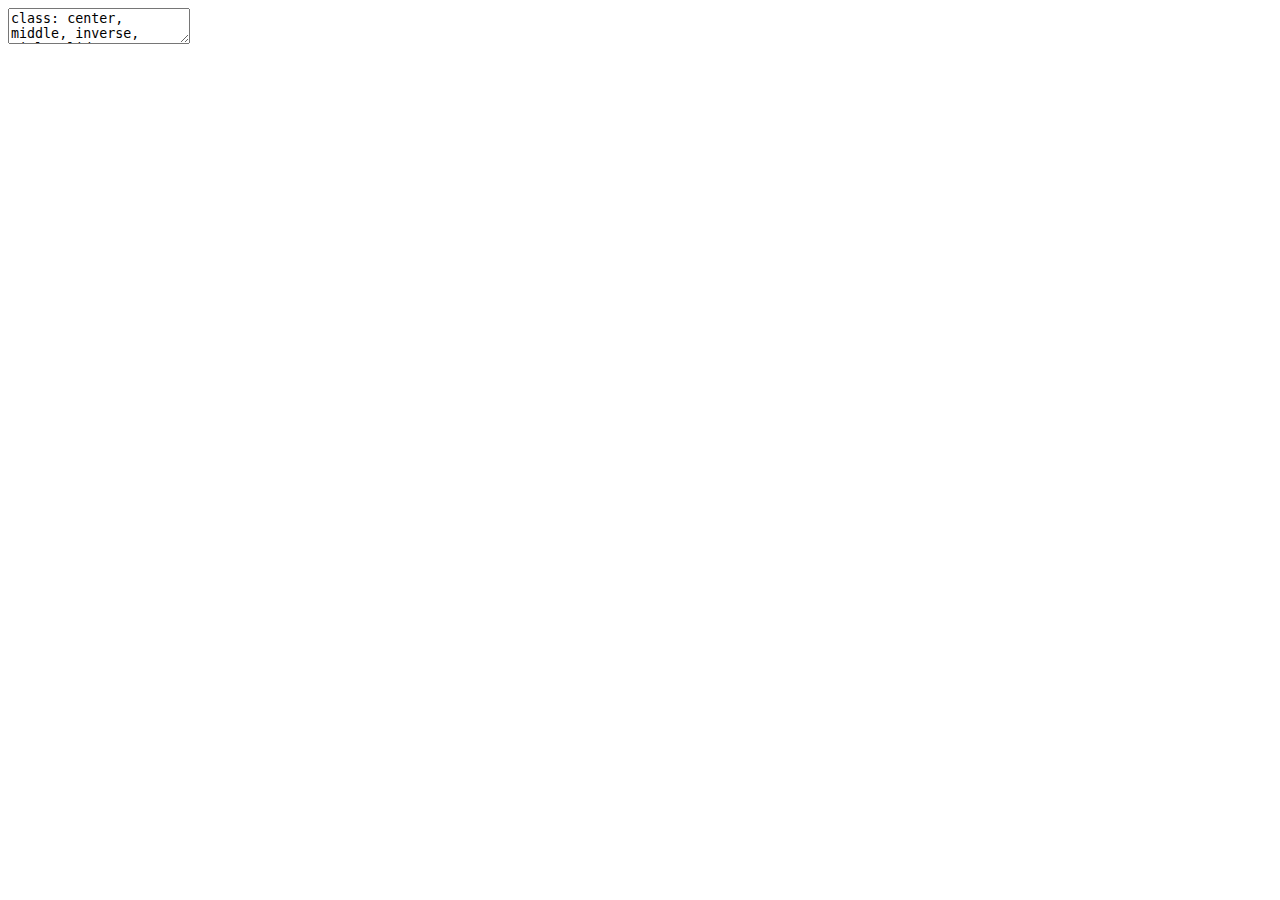
<file: 02_going_further.html>
<!DOCTYPE html>
<html lang="" xml:lang="">
  <head>
    <title>Going further with Git</title>
    <meta charset="utf-8" />
    <meta name="author" content="Nils Ratnaweera" />
    <meta name="date" content="2021-04-30" />
    <script src="libs/header-attrs-2.7/header-attrs.js"></script>
    <link href="libs/remark-css-0.0.1/default.css" rel="stylesheet" />
    <link rel="stylesheet" href="custom.css" type="text/css" />
  </head>
  <body>
    <textarea id="source">
class: center, middle, inverse, title-slide

# Going further with Git
### Nils Ratnaweera
### 2021-04-30

---

layout: true

# Going further with Git

---
class: center, middle

--

... and reaping the benefits of our hard work
 
---

- You have put much effort into learning git
- Many advantages will only reveal themselves with time
- Let's have a look at some advantages you can reap *now*

---

- Combining Rmarkdown with Github pages
- making a pull request to suggest some changes
- 






    </textarea>
<style data-target="print-only">@media screen {.remark-slide-container{display:block;}.remark-slide-scaler{box-shadow:none;}}</style>
<script src="https://remarkjs.com/downloads/remark-latest.min.js"></script>
<script>var slideshow = remark.create({
"highlightStyle": "github",
"highlightLines": true,
"countIncrementalSlides": false,
"ratio": "16:9"
});
if (window.HTMLWidgets) slideshow.on('afterShowSlide', function (slide) {
  window.dispatchEvent(new Event('resize'));
});
(function(d) {
  var s = d.createElement("style"), r = d.querySelector(".remark-slide-scaler");
  if (!r) return;
  s.type = "text/css"; s.innerHTML = "@page {size: " + r.style.width + " " + r.style.height +"; }";
  d.head.appendChild(s);
})(document);

(function(d) {
  var el = d.getElementsByClassName("remark-slides-area");
  if (!el) return;
  var slide, slides = slideshow.getSlides(), els = el[0].children;
  for (var i = 1; i < slides.length; i++) {
    slide = slides[i];
    if (slide.properties.continued === "true" || slide.properties.count === "false") {
      els[i - 1].className += ' has-continuation';
    }
  }
  var s = d.createElement("style");
  s.type = "text/css"; s.innerHTML = "@media print { .has-continuation { display: none; } }";
  d.head.appendChild(s);
})(document);
// delete the temporary CSS (for displaying all slides initially) when the user
// starts to view slides
(function() {
  var deleted = false;
  slideshow.on('beforeShowSlide', function(slide) {
    if (deleted) return;
    var sheets = document.styleSheets, node;
    for (var i = 0; i < sheets.length; i++) {
      node = sheets[i].ownerNode;
      if (node.dataset["target"] !== "print-only") continue;
      node.parentNode.removeChild(node);
    }
    deleted = true;
  });
})();
(function() {
  "use strict"
  // Replace <script> tags in slides area to make them executable
  var scripts = document.querySelectorAll(
    '.remark-slides-area .remark-slide-container script'
  );
  if (!scripts.length) return;
  for (var i = 0; i < scripts.length; i++) {
    var s = document.createElement('script');
    var code = document.createTextNode(scripts[i].textContent);
    s.appendChild(code);
    var scriptAttrs = scripts[i].attributes;
    for (var j = 0; j < scriptAttrs.length; j++) {
      s.setAttribute(scriptAttrs[j].name, scriptAttrs[j].value);
    }
    scripts[i].parentElement.replaceChild(s, scripts[i]);
  }
})();
(function() {
  var links = document.getElementsByTagName('a');
  for (var i = 0; i < links.length; i++) {
    if (/^(https?:)?\/\//.test(links[i].getAttribute('href'))) {
      links[i].target = '_blank';
    }
  }
})();
// adds .remark-code-has-line-highlighted class to <pre> parent elements
// of code chunks containing highlighted lines with class .remark-code-line-highlighted
(function(d) {
  const hlines = d.querySelectorAll('.remark-code-line-highlighted');
  const preParents = [];
  const findPreParent = function(line, p = 0) {
    if (p > 1) return null; // traverse up no further than grandparent
    const el = line.parentElement;
    return el.tagName === "PRE" ? el : findPreParent(el, ++p);
  };

  for (let line of hlines) {
    let pre = findPreParent(line);
    if (pre && !preParents.includes(pre)) preParents.push(pre);
  }
  preParents.forEach(p => p.classList.add("remark-code-has-line-highlighted"));
})(document);</script>

<script>
slideshow._releaseMath = function(el) {
  var i, text, code, codes = el.getElementsByTagName('code');
  for (i = 0; i < codes.length;) {
    code = codes[i];
    if (code.parentNode.tagName !== 'PRE' && code.childElementCount === 0) {
      text = code.textContent;
      if (/^\\\((.|\s)+\\\)$/.test(text) || /^\\\[(.|\s)+\\\]$/.test(text) ||
          /^\$\$(.|\s)+\$\$$/.test(text) ||
          /^\\begin\{([^}]+)\}(.|\s)+\\end\{[^}]+\}$/.test(text)) {
        code.outerHTML = code.innerHTML;  // remove <code></code>
        continue;
      }
    }
    i++;
  }
};
slideshow._releaseMath(document);
</script>
<!-- dynamically load mathjax for compatibility with self-contained -->
<script>
(function () {
  var script = document.createElement('script');
  script.type = 'text/javascript';
  script.src  = 'https://mathjax.rstudio.com/latest/MathJax.js?config=TeX-MML-AM_CHTML';
  if (location.protocol !== 'file:' && /^https?:/.test(script.src))
    script.src  = script.src.replace(/^https?:/, '');
  document.getElementsByTagName('head')[0].appendChild(script);
})();
</script>
  </body>
</html>
</file>
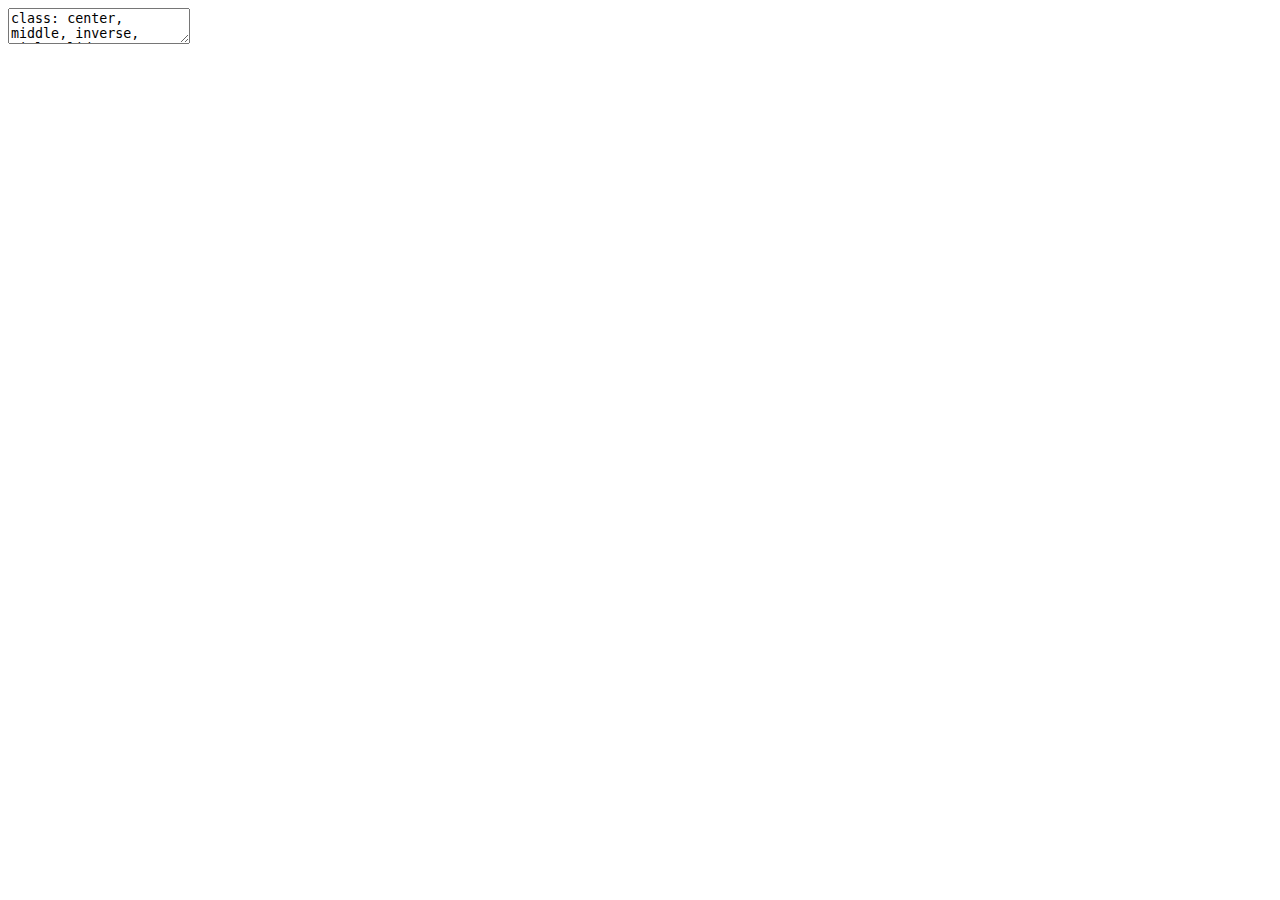
<file: feedback_e2.html>
<!DOCTYPE html>
<html lang="" xml:lang="">
  <head>
    <title>Feedback on Exercise 2</title>
    <meta charset="utf-8" />
    <meta name="author" content="Nils Ratnaweera and Nikos Bakogiannis" />
    <meta name="date" content="2021-05-21" />
    <script src="libs/header-attrs-2.7/header-attrs.js"></script>
    <link href="libs/remark-css-0.0.1/default.css" rel="stylesheet" />
    <script src="libs/clipboard-2.0.6/clipboard.min.js"></script>
    <link href="libs/shareon-1.4.1/shareon.min.css" rel="stylesheet" />
    <script src="libs/shareon-1.4.1/shareon.min.js"></script>
    <link href="libs/xaringanExtra-shareagain-0.2.5.9000/shareagain.css" rel="stylesheet" />
    <script src="libs/xaringanExtra-shareagain-0.2.5.9000/shareagain.js"></script>
    <link rel="stylesheet" href="custom.css" type="text/css" />
  </head>
  <body>
    <textarea id="source">
class: center, middle, inverse, title-slide

# Feedback on Exercise 2
### Nils Ratnaweera and Nikos Bakogiannis
### 2021-05-21

---

layout: true





---
class: center, middle

first of all..

# Bravo!

--

... and now some constructive feedback


---

## Using `mutate()`

You can create multiple columns within one mutate call (see [this example](https://github.com/hugwes/excercise_week2/issues/2))

instead of writing: 


```r
wildschwein &lt;- wildschwein %&gt;%
  group_by(TierID) %&gt;% 
  mutate(timelag_sec = as.numeric(difftime(lead(DatetimeUTC), DatetimeUTC, units="secs"))) %&gt;% 
  mutate(timelag_min=as.numeric(difftime(lead(DatetimeUTC), DatetimeUTC, units="mins"))) %&gt;% 
  mutate(timelag_hours=as.numeric(difftime(lead(DatetimeUTC), DatetimeUTC, units="hours"))) 
```

you can write this:


```r
wildschwein &lt;- wildschwein %&gt;%
  group_by(TierID) %&gt;% 
  mutate(
    timelag_sec = as.numeric(difftime(lead(DatetimeUTC), DatetimeUTC, units="secs")),
    timelag_min=as.numeric(difftime(lead(DatetimeUTC), DatetimeUTC, units="mins")),
    timelag_hours=as.numeric(difftime(lead(DatetimeUTC), DatetimeUTC, units="hours"))
    ) 
```

---

## using `summarize()` with `sf` objects

- `sf` objects contain geometries (eg *Points* in our wildboar data)
- `summarize()` will also try to summarize these geometries (with a `union`)
- this is often not what you intend (especially in E2)
- the operation usually takes a long time
- you can prevent this by dropping the geometry beforehand



```r
wildschwein_BE %&gt;% 
   st_drop_geometry() %&gt;%   #&lt;- removes the geometry column
   group_by(TierID) %&gt;% 
   summarise(mindate = min(DatetimeUTC)) 
```

???
&lt;!-- If you use `summarize()` on an `sf` object (which contains spatial points in our case) it will also try to summarize all the points into one object (using a `union`). This might take a long time, and is usually not what you want. If you want to avoid this, you can use `st_drop_geometry()` before `summarize`: --&gt;

---
class: center, middle

## Housekeeping

When working with Github, we recommend following housekeeping practices:

---

### *Good*

Close your issues after you have read them. 

&lt;img src="images/gh_good.jpg" style="width:50%"&gt;

---

### *Better*

Close your issues *with a comment*. 

&lt;img src="images/gh_better.jpg" style="width:50%"&gt;

---

### *Pro*

Implement the suggestion made in the comment and reference the issue in your commit. 
  &lt;!-- - See example [here](https://github.com/dionisanderegg/cma-week2/issues/4) --&gt;
  
&lt;img src="images/gh_pro.jpg" style="width:50%"&gt;

---

## Tidyverse vs. Base-R

- In our course, we primarily teach *tidyverse* solutions to problems. 
- We know that [this is controversial](https://github.com/matloff/TidyverseSkeptic)
- We find that the tidyverse solution help beginners solve complex problems in a simpler way
- Some of you prefer to solve the tasks with base-R rather than using `group_by()` and `summarize()`
- This is fine, but: **None of the provided base-R solutions respected wildboar individuals when calculating speed, steplength etc.**

---

## Functional programming

- You might have noticed that some tasks required a lot of code repetition
- Repetitive code is always a sign that things could be automated
- For the more experienced users: We recommend using `purrr`'s family of `map()`-functions (or the `apply` functions if you prefer base-R). See [this](https://github.com/gubely/cma-week2/issues/2) or [this](https://github.com/froborg/PatTr-Coding/issues/7) example



```r
library(purrr)

caro_subset &lt;- map(c(3,6,9), function(x){
  caro_subset = caro[seq(1, nrow(caro), x), ]
  
  caro_subset %&gt;%
    mutate(timelag = as.numeric(difftime(lead(DatetimeUTC),DatetimeUTC, units='sec'))) %&gt;%
    mutate(steplength = sqrt( (E-lead(E,1))^2 + (N-lead(N,1))^2)) %&gt;%
    mutate(speed=steplength/timelag)
  
})
```

    </textarea>
<style data-target="print-only">@media screen {.remark-slide-container{display:block;}.remark-slide-scaler{box-shadow:none;}}</style>
<script src="https://remarkjs.com/downloads/remark-latest.min.js"></script>
<script>var slideshow = remark.create({
"highlightStyle": "github",
"highlightLines": true,
"countIncrementalSlides": false,
"ratio": "16:9"
});
if (window.HTMLWidgets) slideshow.on('afterShowSlide', function (slide) {
  window.dispatchEvent(new Event('resize'));
});
(function(d) {
  var s = d.createElement("style"), r = d.querySelector(".remark-slide-scaler");
  if (!r) return;
  s.type = "text/css"; s.innerHTML = "@page {size: " + r.style.width + " " + r.style.height +"; }";
  d.head.appendChild(s);
})(document);

(function(d) {
  var el = d.getElementsByClassName("remark-slides-area");
  if (!el) return;
  var slide, slides = slideshow.getSlides(), els = el[0].children;
  for (var i = 1; i < slides.length; i++) {
    slide = slides[i];
    if (slide.properties.continued === "true" || slide.properties.count === "false") {
      els[i - 1].className += ' has-continuation';
    }
  }
  var s = d.createElement("style");
  s.type = "text/css"; s.innerHTML = "@media print { .has-continuation { display: none; } }";
  d.head.appendChild(s);
})(document);
// delete the temporary CSS (for displaying all slides initially) when the user
// starts to view slides
(function() {
  var deleted = false;
  slideshow.on('beforeShowSlide', function(slide) {
    if (deleted) return;
    var sheets = document.styleSheets, node;
    for (var i = 0; i < sheets.length; i++) {
      node = sheets[i].ownerNode;
      if (node.dataset["target"] !== "print-only") continue;
      node.parentNode.removeChild(node);
    }
    deleted = true;
  });
})();
(function() {
  "use strict"
  // Replace <script> tags in slides area to make them executable
  var scripts = document.querySelectorAll(
    '.remark-slides-area .remark-slide-container script'
  );
  if (!scripts.length) return;
  for (var i = 0; i < scripts.length; i++) {
    var s = document.createElement('script');
    var code = document.createTextNode(scripts[i].textContent);
    s.appendChild(code);
    var scriptAttrs = scripts[i].attributes;
    for (var j = 0; j < scriptAttrs.length; j++) {
      s.setAttribute(scriptAttrs[j].name, scriptAttrs[j].value);
    }
    scripts[i].parentElement.replaceChild(s, scripts[i]);
  }
})();
(function() {
  var links = document.getElementsByTagName('a');
  for (var i = 0; i < links.length; i++) {
    if (/^(https?:)?\/\//.test(links[i].getAttribute('href'))) {
      links[i].target = '_blank';
    }
  }
})();
// adds .remark-code-has-line-highlighted class to <pre> parent elements
// of code chunks containing highlighted lines with class .remark-code-line-highlighted
(function(d) {
  const hlines = d.querySelectorAll('.remark-code-line-highlighted');
  const preParents = [];
  const findPreParent = function(line, p = 0) {
    if (p > 1) return null; // traverse up no further than grandparent
    const el = line.parentElement;
    return el.tagName === "PRE" ? el : findPreParent(el, ++p);
  };

  for (let line of hlines) {
    let pre = findPreParent(line);
    if (pre && !preParents.includes(pre)) preParents.push(pre);
  }
  preParents.forEach(p => p.classList.add("remark-code-has-line-highlighted"));
})(document);</script>

<script>
slideshow._releaseMath = function(el) {
  var i, text, code, codes = el.getElementsByTagName('code');
  for (i = 0; i < codes.length;) {
    code = codes[i];
    if (code.parentNode.tagName !== 'PRE' && code.childElementCount === 0) {
      text = code.textContent;
      if (/^\\\((.|\s)+\\\)$/.test(text) || /^\\\[(.|\s)+\\\]$/.test(text) ||
          /^\$\$(.|\s)+\$\$$/.test(text) ||
          /^\\begin\{([^}]+)\}(.|\s)+\\end\{[^}]+\}$/.test(text)) {
        code.outerHTML = code.innerHTML;  // remove <code></code>
        continue;
      }
    }
    i++;
  }
};
slideshow._releaseMath(document);
</script>
<!-- dynamically load mathjax for compatibility with self-contained -->
<script>
(function () {
  var script = document.createElement('script');
  script.type = 'text/javascript';
  script.src  = 'https://mathjax.rstudio.com/latest/MathJax.js?config=TeX-MML-AM_CHTML';
  if (location.protocol !== 'file:' && /^https?:/.test(script.src))
    script.src  = script.src.replace(/^https?:/, '');
  document.getElementsByTagName('head')[0].appendChild(script);
})();
</script>
  </body>
</html>
</file>
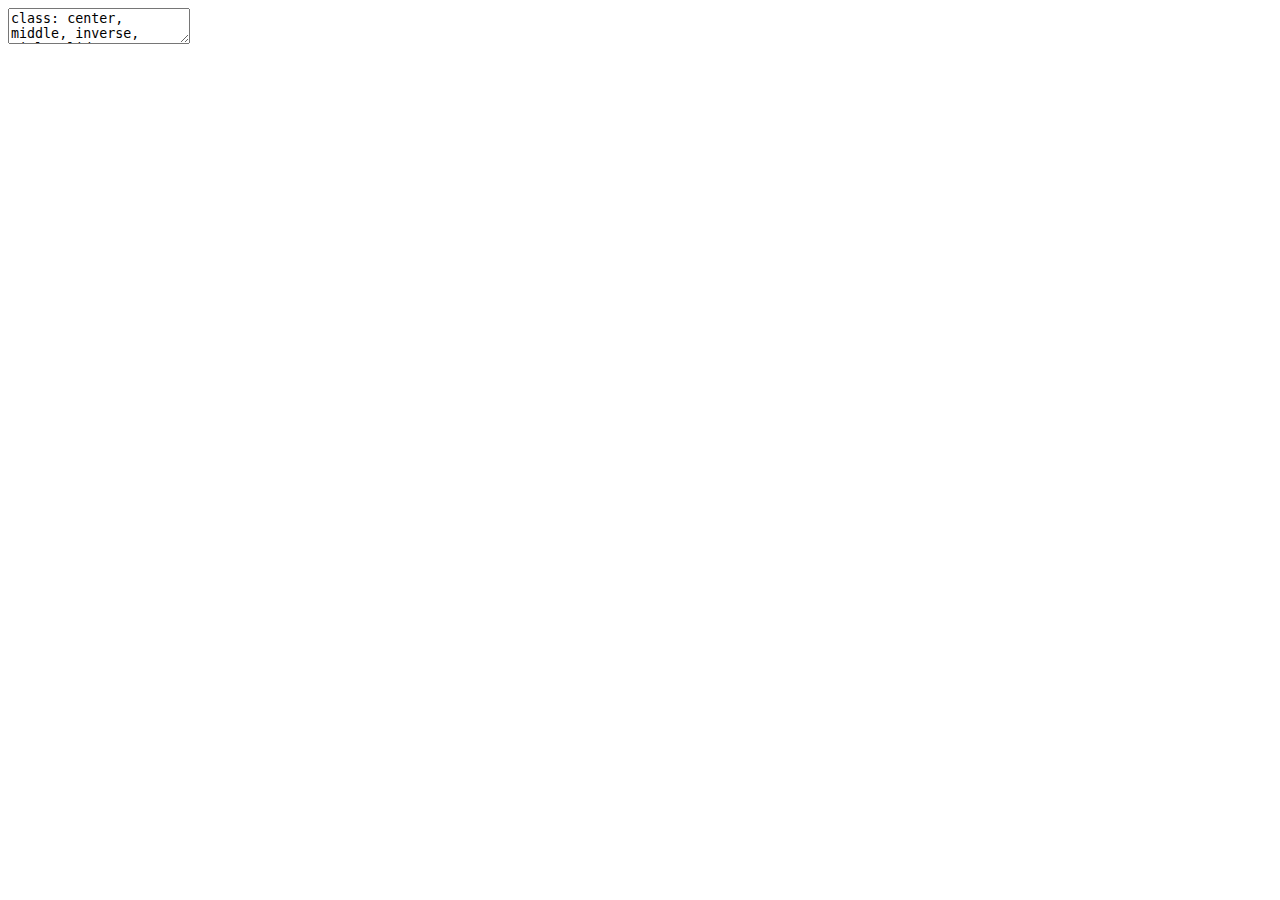
<file: going_further_with_git.html>
<!DOCTYPE html>
<html lang="" xml:lang="">
  <head>
    <title>Going further with Git</title>
    <meta charset="utf-8" />
    <meta name="author" content="Nils Ratnaweera" />
    <meta name="date" content="2021-05-07" />
    <script src="libs/header-attrs-2.7/header-attrs.js"></script>
    <link href="libs/remark-css-0.0.1/default.css" rel="stylesheet" />
    <script src="libs/clipboard-2.0.6/clipboard.min.js"></script>
    <link href="libs/shareon-1.4.1/shareon.min.css" rel="stylesheet" />
    <script src="libs/shareon-1.4.1/shareon.min.js"></script>
    <link href="libs/xaringanExtra-shareagain-0.2.5.9000/shareagain.css" rel="stylesheet" />
    <script src="libs/xaringanExtra-shareagain-0.2.5.9000/shareagain.js"></script>
    <link rel="stylesheet" href="custom.css" type="text/css" />
  </head>
  <body>
    <textarea id="source">
class: center, middle, inverse, title-slide

# Going further with Git
### Nils Ratnaweera
### 2021-05-07

---

layout: true


# What do you gain from Git in this course?





&lt;!-- https://www.cash.ch/sites/default/files/public/styles/main/public/images/library/woman-3261425_1920.jpg?itok=SekCL_rq&amp;c=73b79c82a262daca25c59646369c8e1f --&gt;
---
class: middle

background-image: url("images/lv23-1519417090.jpg")
background-size: cover




---


## We help you tackle the initial hurdles

- Understanding Git's concept
- Getting Git working locally
- Setting up a workflow with Github


---
background-image: url("images/AUGSTMATTHORN-HIKE-08827-1024x682.jpg.optimal.jpg")
background-size: cover

.footnote[Image credit: journeyera]

???

We only cover a fraction of Git's functionalities
Enough to get you started on a journey

---
layout: false

# What are the missing pieces?

---
layout: true

# What are the &lt;span class="highlight"&gt; most important &lt;/span&gt; missing pieces?

---


--

Working with ...

1. ... Git from the commandline &lt;span class = "highlight"&gt; (to learn the jargon) &lt;/span&gt;
2. ... pulls and merges &lt;span class = "highlight"&gt; (to collaborate) &lt;/span&gt;
3. ... branches &amp; forks&lt;span class = "highlight"&gt;(Git's *killer features*)&lt;/span&gt;
4. ... publishing reports with Github

---
layout: false

# Git in the commandline (CLI)

- all clicks in the Git pane evoke *Git* Commands in the background

--

- the same commands can be called directly in the CLI

&lt;!-- &lt;span class = "highlight"&gt; (and also switch back-and-forth between the GUI and the CLI) &lt;/span&gt; --&gt;
--

- e.g. `git push` pushes your changes to the repo

--

- Most Git tutorials assume you use Git in the CLI &lt;span class = "highlight"&gt; or at least know the appropriate commands&lt;/span&gt;

--

- You should familiarize yourself with the most important Git terms

???

We will therefore cover the general git workflow including the terms

---
layout: false

## Git &lt;del&gt;jargon&lt;/del&gt; workflow

---
layout: true

## Git workflow



---
![](images/gh1.jpg)
---
![](images/gh2.jpg)
---

![](images/gh3.jpg)
---

![](images/gh4.jpg)
---
![](images/gh5.jpg)
---
![](images/gh6.jpg)
---
![](images/gh7.jpg)
---
![](images/gh8.jpg)
---
![](images/gh9.jpg)

???
Especially important when you collaborate with others. Always "pull" before you "push"!

---
![](images/gh10.jpg)
---


# What are the &lt;span class="highlight"&gt; most important &lt;/span&gt; missing pieces?


Working with ...

1. ... &lt;del&gt;Git from the commandline &lt;/del&gt;
2. ... &lt;del&gt;pulls and merges &lt;/del&gt;
3. ... branches &amp; forks&lt;span class = "highlight"&gt; (Git's *killer features*) &lt;/span&gt;
4  ... publishing reports with Github


---
layout: true

## Branches 

---

class: center, middle
background-image: url("images/selective-focus-photo-of-brown-tree-trunk-and-branches-1481349.jpg")
background-size: cover


---

&lt;div class = "crop"&gt;
&lt;img class = "crop2" src="images/branches1_Page_55.jpg"&gt;&lt;/img&gt;
&lt;div&gt;


&lt;!-- ![](images/branches1_Page_55.jpg) --&gt;

.footnote[Credits: [Alice Bartlett](https://www.youtube.com/watch?v=eWxxfttcMts)]

---

&lt;div class = "crop"&gt;
&lt;img class = "crop2" src="images/branches1_Page_56.jpg"&gt;&lt;/img&gt;
&lt;div&gt;
---

&lt;div class = "crop"&gt;
&lt;img class = "crop2" src="images/branches1_Page_57.jpg"&gt;&lt;/img&gt;
&lt;div&gt;
---

&lt;div class = "crop"&gt;
&lt;img class = "crop2" src="images/branches1_Page_58.jpg"&gt;&lt;/img&gt;
&lt;div&gt;

---

&lt;div class = "crop"&gt;
&lt;img class = "crop2" src="images/branches1_Page_64.jpg"&gt;&lt;/img&gt;
&lt;div&gt;


---
layout: true

## Forks 

---
class: center, middle
background-image: url("images/forks.png")
background-size: cover


---
&lt;a href="https://github.com/ComputationalMovementAnalysis/FS21"&gt;&lt;img loading="lazy" width="300" height="300" src="https://github.blog/wp-content/uploads/2008/12/forkme_right_white_ffffff.png?resize=149%2C149" class="attachment-full size-full" alt="Fork me on GitHub" data-recalc-dims="1"&gt;&lt;/a&gt;


&lt;ForkMeOnGithub
  repo="https://github.com/ComputationalMovementAnalysis/FS21"
  colorBackground="black"
  colorOctocat="white"
/&gt;

---
class: center, middle
layout: true

## Publishing reports with Github




    </textarea>
<style data-target="print-only">@media screen {.remark-slide-container{display:block;}.remark-slide-scaler{box-shadow:none;}}</style>
<script src="https://remarkjs.com/downloads/remark-latest.min.js"></script>
<script>var slideshow = remark.create({
"highlightStyle": "github",
"highlightLines": true,
"countIncrementalSlides": false,
"ratio": "16:9"
});
if (window.HTMLWidgets) slideshow.on('afterShowSlide', function (slide) {
  window.dispatchEvent(new Event('resize'));
});
(function(d) {
  var s = d.createElement("style"), r = d.querySelector(".remark-slide-scaler");
  if (!r) return;
  s.type = "text/css"; s.innerHTML = "@page {size: " + r.style.width + " " + r.style.height +"; }";
  d.head.appendChild(s);
})(document);

(function(d) {
  var el = d.getElementsByClassName("remark-slides-area");
  if (!el) return;
  var slide, slides = slideshow.getSlides(), els = el[0].children;
  for (var i = 1; i < slides.length; i++) {
    slide = slides[i];
    if (slide.properties.continued === "true" || slide.properties.count === "false") {
      els[i - 1].className += ' has-continuation';
    }
  }
  var s = d.createElement("style");
  s.type = "text/css"; s.innerHTML = "@media print { .has-continuation { display: none; } }";
  d.head.appendChild(s);
})(document);
// delete the temporary CSS (for displaying all slides initially) when the user
// starts to view slides
(function() {
  var deleted = false;
  slideshow.on('beforeShowSlide', function(slide) {
    if (deleted) return;
    var sheets = document.styleSheets, node;
    for (var i = 0; i < sheets.length; i++) {
      node = sheets[i].ownerNode;
      if (node.dataset["target"] !== "print-only") continue;
      node.parentNode.removeChild(node);
    }
    deleted = true;
  });
})();
(function() {
  "use strict"
  // Replace <script> tags in slides area to make them executable
  var scripts = document.querySelectorAll(
    '.remark-slides-area .remark-slide-container script'
  );
  if (!scripts.length) return;
  for (var i = 0; i < scripts.length; i++) {
    var s = document.createElement('script');
    var code = document.createTextNode(scripts[i].textContent);
    s.appendChild(code);
    var scriptAttrs = scripts[i].attributes;
    for (var j = 0; j < scriptAttrs.length; j++) {
      s.setAttribute(scriptAttrs[j].name, scriptAttrs[j].value);
    }
    scripts[i].parentElement.replaceChild(s, scripts[i]);
  }
})();
(function() {
  var links = document.getElementsByTagName('a');
  for (var i = 0; i < links.length; i++) {
    if (/^(https?:)?\/\//.test(links[i].getAttribute('href'))) {
      links[i].target = '_blank';
    }
  }
})();
// adds .remark-code-has-line-highlighted class to <pre> parent elements
// of code chunks containing highlighted lines with class .remark-code-line-highlighted
(function(d) {
  const hlines = d.querySelectorAll('.remark-code-line-highlighted');
  const preParents = [];
  const findPreParent = function(line, p = 0) {
    if (p > 1) return null; // traverse up no further than grandparent
    const el = line.parentElement;
    return el.tagName === "PRE" ? el : findPreParent(el, ++p);
  };

  for (let line of hlines) {
    let pre = findPreParent(line);
    if (pre && !preParents.includes(pre)) preParents.push(pre);
  }
  preParents.forEach(p => p.classList.add("remark-code-has-line-highlighted"));
})(document);</script>

<script>
slideshow._releaseMath = function(el) {
  var i, text, code, codes = el.getElementsByTagName('code');
  for (i = 0; i < codes.length;) {
    code = codes[i];
    if (code.parentNode.tagName !== 'PRE' && code.childElementCount === 0) {
      text = code.textContent;
      if (/^\\\((.|\s)+\\\)$/.test(text) || /^\\\[(.|\s)+\\\]$/.test(text) ||
          /^\$\$(.|\s)+\$\$$/.test(text) ||
          /^\\begin\{([^}]+)\}(.|\s)+\\end\{[^}]+\}$/.test(text)) {
        code.outerHTML = code.innerHTML;  // remove <code></code>
        continue;
      }
    }
    i++;
  }
};
slideshow._releaseMath(document);
</script>
<!-- dynamically load mathjax for compatibility with self-contained -->
<script>
(function () {
  var script = document.createElement('script');
  script.type = 'text/javascript';
  script.src  = 'https://mathjax.rstudio.com/latest/MathJax.js?config=TeX-MML-AM_CHTML';
  if (location.protocol !== 'file:' && /^https?:/.test(script.src))
    script.src  = script.src.replace(/^https?:/, '');
  document.getElementsByTagName('head')[0].appendChild(script);
})();
</script>
  </body>
</html>
</file>
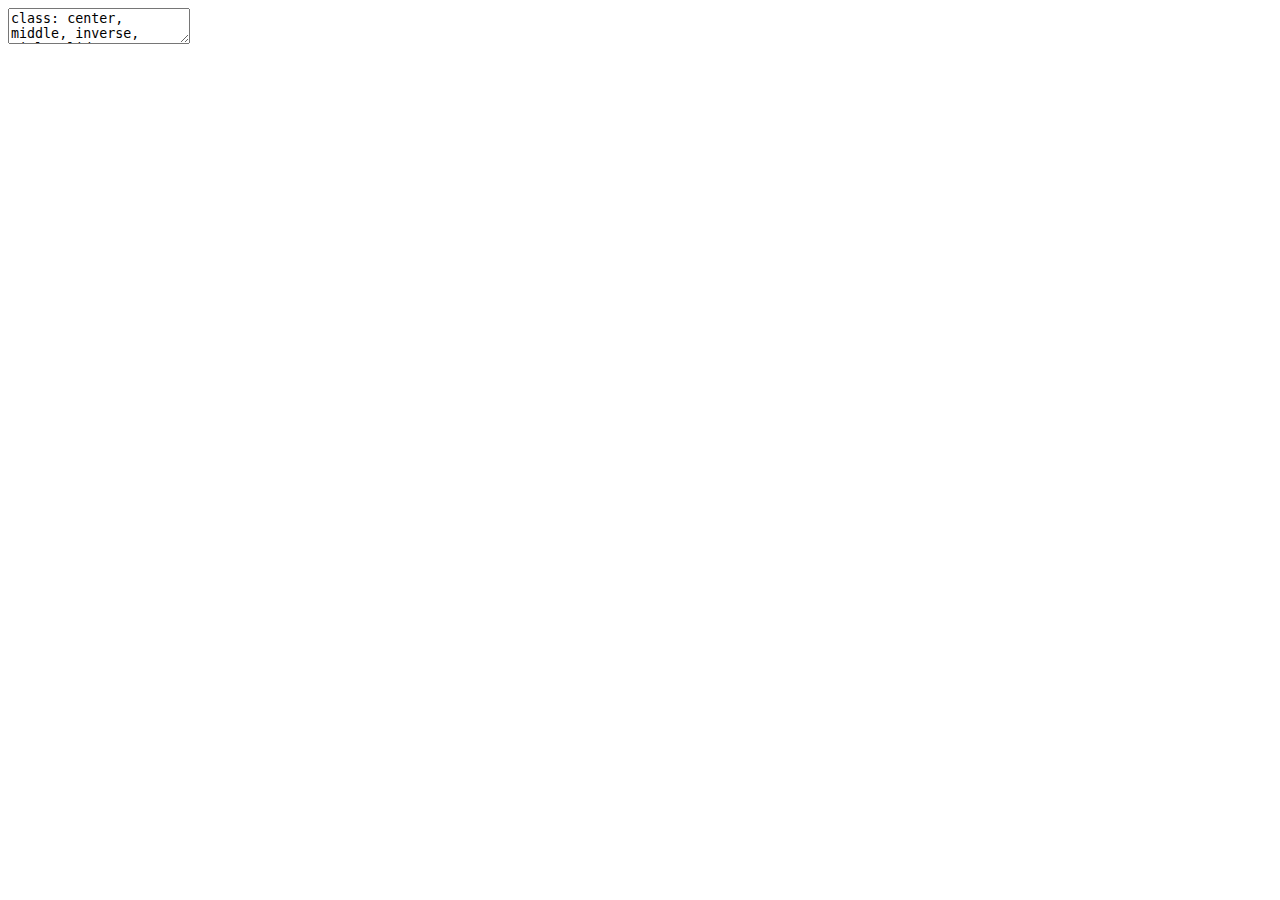
<file: introduction2git.html>
<!DOCTYPE html>
<html lang="" xml:lang="">
  <head>
    <title>Exercise submissions with   Git and Github</title>
    <meta charset="utf-8" />
    <meta name="author" content="Nils Ratnaweera" />
    <meta name="date" content="2021-04-23" />
    <script src="libs/header-attrs-2.7/header-attrs.js"></script>
    <link href="libs/remark-css-0.0.1/default.css" rel="stylesheet" />
    <script src="libs/clipboard-2.0.6/clipboard.min.js"></script>
    <link href="libs/shareon-1.4.1/shareon.min.css" rel="stylesheet" />
    <script src="libs/shareon-1.4.1/shareon.min.js"></script>
    <link href="libs/xaringanExtra-shareagain-0.2.5.9000/shareagain.css" rel="stylesheet" />
    <script src="libs/xaringanExtra-shareagain-0.2.5.9000/shareagain.js"></script>
    <link rel="stylesheet" href="custom.css" type="text/css" />
  </head>
  <body>
    <textarea id="source">
class: center, middle, inverse, title-slide

# Exercise submissions with <br> Git and Github
### Nils Ratnaweera
### 2021-04-23

---

layout: true


# What is this about?




---
class: center, middle



---


In this course you will submit some `R`-related materials: 

- two R-exercises (exercise 2 and 3)
- one semester project

--

&lt;br&gt;
&lt;br&gt;
&lt;em class = "center" style = "font-size: 150%;"&gt; You will use git with Github for these submissions! &lt;/em&gt;

---
layout: true

# Why use `git` for Version Control?

---


class: center, middle, white


background-image: url(images/01_stream_channels_sauk_river_16_9.webp)



---

--

### 1. &lt;svg xmlns="http://www.w3.org/2000/svg" viewBox="0 0 640 512" class="rfa" style="height:0.75em;fill:currentColor;position:relative;"&gt;&lt;path d="M224 256A128 128 0 1 0 96 128a128 128 0 0 0 128 128zm96 64a63.08 63.08 0 0 1 8.1-30.5c-4.8-.5-9.5-1.5-14.5-1.5h-16.7a174.08 174.08 0 0 1-145.8 0h-16.7A134.43 134.43 0 0 0 0 422.4V464a48 48 0 0 0 48 48h280.9a63.54 63.54 0 0 1-8.9-32zm288-32h-32v-80a80 80 0 0 0-160 0v80h-32a32 32 0 0 0-32 32v160a32 32 0 0 0 32 32h224a32 32 0 0 0 32-32V320a32 32 0 0 0-32-32zM496 432a32 32 0 1 1 32-32 32 32 0 0 1-32 32zm32-144h-64v-80a32 32 0 0 1 64 0z"/&gt;&lt;/svg&gt;  Safety &amp; Control

--

### 2. &lt;svg xmlns="http://www.w3.org/2000/svg" viewBox="0 0 640 512" class="rfa" style="height:0.75em;fill:currentColor;position:relative;"&gt;&lt;path d="M640 264v-16c0-8.84-7.16-16-16-16H344v-40h72c17.67 0 32-14.33 32-32V32c0-17.67-14.33-32-32-32H224c-17.67 0-32 14.33-32 32v128c0 17.67 14.33 32 32 32h72v40H16c-8.84 0-16 7.16-16 16v16c0 8.84 7.16 16 16 16h104v40H64c-17.67 0-32 14.33-32 32v128c0 17.67 14.33 32 32 32h160c17.67 0 32-14.33 32-32V352c0-17.67-14.33-32-32-32h-56v-40h304v40h-56c-17.67 0-32 14.33-32 32v128c0 17.67 14.33 32 32 32h160c17.67 0 32-14.33 32-32V352c0-17.67-14.33-32-32-32h-56v-40h104c8.84 0 16-7.16 16-16zM256 128V64h128v64H256zm-64 320H96v-64h96v64zm352 0h-96v-64h96v64z"/&gt;&lt;/svg&gt; Collaboration 

--

### 3. &lt;svg xmlns="http://www.w3.org/2000/svg" viewBox="0 0 496 512" class="rfa" style="height:0.75em;fill:currentColor;position:relative;"&gt;&lt;path d="M248 8C111.03 8 0 119.03 0 256s111.03 248 248 248 248-111.03 248-248S384.97 8 248 8zm82.29 357.6c-3.9 3.88-7.99 7.95-11.31 11.28-2.99 3-5.1 6.7-6.17 10.71-1.51 5.66-2.73 11.38-4.77 16.87l-17.39 46.85c-13.76 3-28 4.69-42.65 4.69v-27.38c1.69-12.62-7.64-36.26-22.63-51.25-6-6-9.37-14.14-9.37-22.63v-32.01c0-11.64-6.27-22.34-16.46-27.97-14.37-7.95-34.81-19.06-48.81-26.11-11.48-5.78-22.1-13.14-31.65-21.75l-.8-.72a114.792 114.792 0 0 1-18.06-20.74c-9.38-13.77-24.66-36.42-34.59-51.14 20.47-45.5 57.36-82.04 103.2-101.89l24.01 12.01C203.48 89.74 216 82.01 216 70.11v-11.3c7.99-1.29 16.12-2.11 24.39-2.42l28.3 28.3c6.25 6.25 6.25 16.38 0 22.63L264 112l-10.34 10.34c-3.12 3.12-3.12 8.19 0 11.31l4.69 4.69c3.12 3.12 3.12 8.19 0 11.31l-8 8a8.008 8.008 0 0 1-5.66 2.34h-8.99c-2.08 0-4.08.81-5.58 2.27l-9.92 9.65a8.008 8.008 0 0 0-1.58 9.31l15.59 31.19c2.66 5.32-1.21 11.58-7.15 11.58h-5.64c-1.93 0-3.79-.7-5.24-1.96l-9.28-8.06a16.017 16.017 0 0 0-15.55-3.1l-31.17 10.39a11.95 11.95 0 0 0-8.17 11.34c0 4.53 2.56 8.66 6.61 10.69l11.08 5.54c9.41 4.71 19.79 7.16 30.31 7.16s22.59 27.29 32 32h66.75c8.49 0 16.62 3.37 22.63 9.37l13.69 13.69a30.503 30.503 0 0 1 8.93 21.57 46.536 46.536 0 0 1-13.72 32.98zM417 274.25c-5.79-1.45-10.84-5-14.15-9.97l-17.98-26.97a23.97 23.97 0 0 1 0-26.62l19.59-29.38c2.32-3.47 5.5-6.29 9.24-8.15l12.98-6.49C440.2 193.59 448 223.87 448 256c0 8.67-.74 17.16-1.82 25.54L417 274.25z"/&gt;&lt;/svg&gt; Community 


---
layout: true

# Why use `git` for Version Control?


.left-column[
1. &lt;div class = "highlight"&gt;&lt;svg xmlns="http://www.w3.org/2000/svg" viewBox="0 0 640 512" class="rfa" style="height:0.75em;fill:currentColor;position:relative;"&gt;&lt;path d="M224 256A128 128 0 1 0 96 128a128 128 0 0 0 128 128zm96 64a63.08 63.08 0 0 1 8.1-30.5c-4.8-.5-9.5-1.5-14.5-1.5h-16.7a174.08 174.08 0 0 1-145.8 0h-16.7A134.43 134.43 0 0 0 0 422.4V464a48 48 0 0 0 48 48h280.9a63.54 63.54 0 0 1-8.9-32zm288-32h-32v-80a80 80 0 0 0-160 0v80h-32a32 32 0 0 0-32 32v160a32 32 0 0 0 32 32h224a32 32 0 0 0 32-32V320a32 32 0 0 0-32-32zM496 432a32 32 0 1 1 32-32 32 32 0 0 1-32 32zm32-144h-64v-80a32 32 0 0 1 64 0z"/&gt;&lt;/svg&gt;  Safety &amp; Control &lt;/div&gt;
2. &lt;svg xmlns="http://www.w3.org/2000/svg" viewBox="0 0 640 512" class="rfa" style="height:0.75em;fill:currentColor;position:relative;"&gt;&lt;path d="M640 264v-16c0-8.84-7.16-16-16-16H344v-40h72c17.67 0 32-14.33 32-32V32c0-17.67-14.33-32-32-32H224c-17.67 0-32 14.33-32 32v128c0 17.67 14.33 32 32 32h72v40H16c-8.84 0-16 7.16-16 16v16c0 8.84 7.16 16 16 16h104v40H64c-17.67 0-32 14.33-32 32v128c0 17.67 14.33 32 32 32h160c17.67 0 32-14.33 32-32V352c0-17.67-14.33-32-32-32h-56v-40h304v40h-56c-17.67 0-32 14.33-32 32v128c0 17.67 14.33 32 32 32h160c17.67 0 32-14.33 32-32V352c0-17.67-14.33-32-32-32h-56v-40h104c8.84 0 16-7.16 16-16zM256 128V64h128v64H256zm-64 320H96v-64h96v64zm352 0h-96v-64h96v64z"/&gt;&lt;/svg&gt; Collaboration 
3. &lt;svg xmlns="http://www.w3.org/2000/svg" viewBox="0 0 496 512" class="rfa" style="height:0.75em;fill:currentColor;position:relative;"&gt;&lt;path d="M248 8C111.03 8 0 119.03 0 256s111.03 248 248 248 248-111.03 248-248S384.97 8 248 8zm82.29 357.6c-3.9 3.88-7.99 7.95-11.31 11.28-2.99 3-5.1 6.7-6.17 10.71-1.51 5.66-2.73 11.38-4.77 16.87l-17.39 46.85c-13.76 3-28 4.69-42.65 4.69v-27.38c1.69-12.62-7.64-36.26-22.63-51.25-6-6-9.37-14.14-9.37-22.63v-32.01c0-11.64-6.27-22.34-16.46-27.97-14.37-7.95-34.81-19.06-48.81-26.11-11.48-5.78-22.1-13.14-31.65-21.75l-.8-.72a114.792 114.792 0 0 1-18.06-20.74c-9.38-13.77-24.66-36.42-34.59-51.14 20.47-45.5 57.36-82.04 103.2-101.89l24.01 12.01C203.48 89.74 216 82.01 216 70.11v-11.3c7.99-1.29 16.12-2.11 24.39-2.42l28.3 28.3c6.25 6.25 6.25 16.38 0 22.63L264 112l-10.34 10.34c-3.12 3.12-3.12 8.19 0 11.31l4.69 4.69c3.12 3.12 3.12 8.19 0 11.31l-8 8a8.008 8.008 0 0 1-5.66 2.34h-8.99c-2.08 0-4.08.81-5.58 2.27l-9.92 9.65a8.008 8.008 0 0 0-1.58 9.31l15.59 31.19c2.66 5.32-1.21 11.58-7.15 11.58h-5.64c-1.93 0-3.79-.7-5.24-1.96l-9.28-8.06a16.017 16.017 0 0 0-15.55-3.1l-31.17 10.39a11.95 11.95 0 0 0-8.17 11.34c0 4.53 2.56 8.66 6.61 10.69l11.08 5.54c9.41 4.71 19.79 7.16 30.31 7.16s22.59 27.29 32 32h66.75c8.49 0 16.62 3.37 22.63 9.37l13.69 13.69a30.503 30.503 0 0 1 8.93 21.57 46.536 46.536 0 0 1-13.72 32.98zM417 274.25c-5.79-1.45-10.84-5-14.15-9.97l-17.98-26.97a23.97 23.97 0 0 1 0-26.62l19.59-29.38c2.32-3.47 5.5-6.29 9.24-8.15l12.98-6.49C440.2 193.59 448 223.87 448 256c0 8.67-.74 17.16-1.82 25.54L417 274.25z"/&gt;&lt;/svg&gt; Community 
]



---

&lt;div  class = "right-column"&gt;
&lt;img src = "images/phd101212s.gif" style = "height: 490px;"&gt;
&lt;p class = "imgdesc"&gt;Credit: Jorge Cham phdcomics.com&lt;/p&gt;
&lt;div&gt;

???

A typical project might look something like this. 


---

.right-column[

![](introduction2git_files/figure-html/unnamed-chunk-2-1.png)&lt;!-- --&gt;

]


--
&lt;div class = "right-column"&gt;
Information is captured via the filename
 &lt;ul&gt;
  &lt;li&gt;A unique identifier for each change&lt;/li&gt;
  &lt;li&gt;Why was the change made&lt;/li&gt;
&lt;/ul&gt; 

&lt;/div&gt;


???

this becomes extremely complicated: 
- with more files: Imagine two changes in two different files depend on each other
- with more people: Imagine collaborating with others

---

.right-column[
![](introduction2git_files/figure-html/unnamed-chunk-3-1.png)&lt;!-- --&gt;

]

&lt;div class = "right-column"&gt;
What information is missing:
 &lt;ul&gt;
  &lt;li&gt;What changed?&lt;/li&gt;
  &lt;li&gt;When was the change made?&lt;/li&gt;
  &lt;li&gt;Who made the change?&lt;/li&gt;
&lt;/ul&gt; 

&lt;/div&gt;


???

What is lacking:

- files must be manually compared
- is implicitly captured by the system, but is not reliable
- very important when collaborating



---


.right-column[

![](introduction2git_files/figure-html/unnamed-chunk-4-1.png)&lt;!-- --&gt;

]


&lt;div class = "right-column"&gt;
If we switch to Git for version control:
 &lt;ul&gt;
  &lt;li&gt;Changes are captured with &lt;em&gt;commits &lt;/em&gt;&lt;/li&gt;
  &lt;li&gt;Commits are identifed uniquely with automatically generated sha1 hashes&lt;/li&gt;
  &lt;li&gt;The filenames remain unchanged&lt;/li&gt;
&lt;/ul&gt; 

&lt;/div&gt;

???

- sha1 hashes are guaranteed to be unique
- are usually abbreviated to the first 6 characters
---

.right-column[

![](introduction2git_files/figure-html/unnamed-chunk-5-1.png)&lt;!-- --&gt;

]

--
&lt;div class = "right-column"&gt;
&lt;ul&gt;
&lt;li&gt;Each commit captures the following information &lt;em&gt;automatically&lt;/em&gt;&lt;/li&gt;
 &lt;ul&gt;
  &lt;li&gt;Unique identifier (SHA-1)&lt;/li&gt;
  &lt;li&gt;Who made the commit?&lt;/li&gt;
  &lt;li&gt;When was the commit made?&lt;/li&gt;
  &lt;li&gt;What changed &lt;em&gt; precisely &lt;/em&gt;?&lt;/li&gt;
&lt;/ul&gt; 
&lt;li&gt;Each commit requires the user to input information on why the change was made&lt;/li&gt;
&lt;/ul&gt;


&lt;/div&gt;

???



- This can be somewhat solved by using a software that automates this for you (e.g. Dropbox, GoogleDrive)

---

&lt;div class = "right-column"&gt;
What about Dropbox, Googledrive &lt;em&gt;et al.&lt;/em&gt;?
&lt;/div&gt;
--
.right-column[
These type of software are not designed for code since files are tracked: 

- individually
- continuously
- uncommented
]


---

&lt;div class = "right-column"&gt;
What about Dropbox, Googledrive &lt;em&gt;et al.&lt;/em&gt;?
&lt;/div&gt;

.right-column[
With git however, tracking changes is

- &lt;del&gt;individually&lt;/del&gt; individually *and* on a project basis
- &lt;del&gt;continuously&lt;/del&gt; with "snapshots" (aka "commmits")
- &lt;del&gt;uncommented&lt;/del&gt; with comments
]

???

- This allows easier time travel through dependent changes
- Which allows tinkering in a safe way ("camera off")
- you are required to add a comment to a commit, which makes changes easier to understand later on

---



&lt;div  class = "right-column"&gt;
&lt;p&gt; Git is your safety rope so that you do not fall (too far) &lt;/p&gt;
&lt;img src = "images/rock-climbing-mod.jpg"&gt;
&lt;p class = "imgdesc"&gt;Credit: Carl A, flickr.com&lt;/p&gt;
&lt;div&gt;


---
layout: true

# Why use `git` for Version Control?


.left-column[
1. &lt;svg xmlns="http://www.w3.org/2000/svg" viewBox="0 0 640 512" class="rfa" style="height:0.75em;fill:currentColor;position:relative;"&gt;&lt;path d="M224 256A128 128 0 1 0 96 128a128 128 0 0 0 128 128zm96 64a63.08 63.08 0 0 1 8.1-30.5c-4.8-.5-9.5-1.5-14.5-1.5h-16.7a174.08 174.08 0 0 1-145.8 0h-16.7A134.43 134.43 0 0 0 0 422.4V464a48 48 0 0 0 48 48h280.9a63.54 63.54 0 0 1-8.9-32zm288-32h-32v-80a80 80 0 0 0-160 0v80h-32a32 32 0 0 0-32 32v160a32 32 0 0 0 32 32h224a32 32 0 0 0 32-32V320a32 32 0 0 0-32-32zM496 432a32 32 0 1 1 32-32 32 32 0 0 1-32 32zm32-144h-64v-80a32 32 0 0 1 64 0z"/&gt;&lt;/svg&gt;  Safety &amp; Control 
2. &lt;div class = "highlight"&gt;&lt;svg xmlns="http://www.w3.org/2000/svg" viewBox="0 0 640 512" class="rfa" style="height:0.75em;fill:currentColor;position:relative;"&gt;&lt;path d="M640 264v-16c0-8.84-7.16-16-16-16H344v-40h72c17.67 0 32-14.33 32-32V32c0-17.67-14.33-32-32-32H224c-17.67 0-32 14.33-32 32v128c0 17.67 14.33 32 32 32h72v40H16c-8.84 0-16 7.16-16 16v16c0 8.84 7.16 16 16 16h104v40H64c-17.67 0-32 14.33-32 32v128c0 17.67 14.33 32 32 32h160c17.67 0 32-14.33 32-32V352c0-17.67-14.33-32-32-32h-56v-40h304v40h-56c-17.67 0-32 14.33-32 32v128c0 17.67 14.33 32 32 32h160c17.67 0 32-14.33 32-32V352c0-17.67-14.33-32-32-32h-56v-40h104c8.84 0 16-7.16 16-16zM256 128V64h128v64H256zm-64 320H96v-64h96v64zm352 0h-96v-64h96v64z"/&gt;&lt;/svg&gt; Collaboration &lt;/div&gt;
3. &lt;svg xmlns="http://www.w3.org/2000/svg" viewBox="0 0 496 512" class="rfa" style="height:0.75em;fill:currentColor;position:relative;"&gt;&lt;path d="M248 8C111.03 8 0 119.03 0 256s111.03 248 248 248 248-111.03 248-248S384.97 8 248 8zm82.29 357.6c-3.9 3.88-7.99 7.95-11.31 11.28-2.99 3-5.1 6.7-6.17 10.71-1.51 5.66-2.73 11.38-4.77 16.87l-17.39 46.85c-13.76 3-28 4.69-42.65 4.69v-27.38c1.69-12.62-7.64-36.26-22.63-51.25-6-6-9.37-14.14-9.37-22.63v-32.01c0-11.64-6.27-22.34-16.46-27.97-14.37-7.95-34.81-19.06-48.81-26.11-11.48-5.78-22.1-13.14-31.65-21.75l-.8-.72a114.792 114.792 0 0 1-18.06-20.74c-9.38-13.77-24.66-36.42-34.59-51.14 20.47-45.5 57.36-82.04 103.2-101.89l24.01 12.01C203.48 89.74 216 82.01 216 70.11v-11.3c7.99-1.29 16.12-2.11 24.39-2.42l28.3 28.3c6.25 6.25 6.25 16.38 0 22.63L264 112l-10.34 10.34c-3.12 3.12-3.12 8.19 0 11.31l4.69 4.69c3.12 3.12 3.12 8.19 0 11.31l-8 8a8.008 8.008 0 0 1-5.66 2.34h-8.99c-2.08 0-4.08.81-5.58 2.27l-9.92 9.65a8.008 8.008 0 0 0-1.58 9.31l15.59 31.19c2.66 5.32-1.21 11.58-7.15 11.58h-5.64c-1.93 0-3.79-.7-5.24-1.96l-9.28-8.06a16.017 16.017 0 0 0-15.55-3.1l-31.17 10.39a11.95 11.95 0 0 0-8.17 11.34c0 4.53 2.56 8.66 6.61 10.69l11.08 5.54c9.41 4.71 19.79 7.16 30.31 7.16s22.59 27.29 32 32h66.75c8.49 0 16.62 3.37 22.63 9.37l13.69 13.69a30.503 30.503 0 0 1 8.93 21.57 46.536 46.536 0 0 1-13.72 32.98zM417 274.25c-5.79-1.45-10.84-5-14.15-9.97l-17.98-26.97a23.97 23.97 0 0 1 0-26.62l19.59-29.38c2.32-3.47 5.5-6.29 9.24-8.15l12.98-6.49C440.2 193.59 448 223.87 448 256c0 8.67-.74 17.16-1.82 25.54L417 274.25z"/&gt;&lt;/svg&gt; Community 
]


&lt;div  class = "right-column"&gt;Git makes collaboration smoother&lt;/div&gt;
---

&lt;div  class = "right-column"&gt;
&lt;p&gt; Git repositories can easily be synced with Git servers (e.g. GitHub, Bitbucket or Gitlab)&lt;/p&gt;
&lt;img src = "images/gitHub.png" width = 500&gt;
&lt;p class = "imgdesc"&gt;Credit: dzone.com&lt;/p&gt;
&lt;div&gt;

???

Note: Github != Git

---

&lt;div  class = "right-column"&gt;
Change tracking works online as well as offline
&lt;/div&gt;


--

&lt;div  class = "right-column"&gt;
Conflicts are rare&lt;sup&gt;1&lt;/sup&gt; and very specific&lt;sup&gt;2&lt;/sup&gt;
&lt;/div&gt;

--

&lt;div class = "right-column" style = "font-size: 80%;"&gt;
&lt;sup&gt;1&lt;/sup&gt; Conflicts only occur when the *same line* has been changed. &lt;br&gt;
&lt;sup&gt;2&lt;/sup&gt; Conflicts are specific to &lt;em&gt;that line &lt;/em&gt;

&lt;div&gt;


???

 (there are no "file conflicts" as in dropbox et al)

---
layout: true

# Why use `git` for Version Control?


.left-column[
1. &lt;svg xmlns="http://www.w3.org/2000/svg" viewBox="0 0 640 512" class="rfa" style="height:0.75em;fill:currentColor;position:relative;"&gt;&lt;path d="M224 256A128 128 0 1 0 96 128a128 128 0 0 0 128 128zm96 64a63.08 63.08 0 0 1 8.1-30.5c-4.8-.5-9.5-1.5-14.5-1.5h-16.7a174.08 174.08 0 0 1-145.8 0h-16.7A134.43 134.43 0 0 0 0 422.4V464a48 48 0 0 0 48 48h280.9a63.54 63.54 0 0 1-8.9-32zm288-32h-32v-80a80 80 0 0 0-160 0v80h-32a32 32 0 0 0-32 32v160a32 32 0 0 0 32 32h224a32 32 0 0 0 32-32V320a32 32 0 0 0-32-32zM496 432a32 32 0 1 1 32-32 32 32 0 0 1-32 32zm32-144h-64v-80a32 32 0 0 1 64 0z"/&gt;&lt;/svg&gt;  Safety &amp; Control 
2. &lt;svg xmlns="http://www.w3.org/2000/svg" viewBox="0 0 640 512" class="rfa" style="height:0.75em;fill:currentColor;position:relative;"&gt;&lt;path d="M640 264v-16c0-8.84-7.16-16-16-16H344v-40h72c17.67 0 32-14.33 32-32V32c0-17.67-14.33-32-32-32H224c-17.67 0-32 14.33-32 32v128c0 17.67 14.33 32 32 32h72v40H16c-8.84 0-16 7.16-16 16v16c0 8.84 7.16 16 16 16h104v40H64c-17.67 0-32 14.33-32 32v128c0 17.67 14.33 32 32 32h160c17.67 0 32-14.33 32-32V352c0-17.67-14.33-32-32-32h-56v-40h304v40h-56c-17.67 0-32 14.33-32 32v128c0 17.67 14.33 32 32 32h160c17.67 0 32-14.33 32-32V352c0-17.67-14.33-32-32-32h-56v-40h104c8.84 0 16-7.16 16-16zM256 128V64h128v64H256zm-64 320H96v-64h96v64zm352 0h-96v-64h96v64z"/&gt;&lt;/svg&gt; Collaboration 
3. &lt;div class = "highlight"&gt;&lt;svg xmlns="http://www.w3.org/2000/svg" viewBox="0 0 496 512" class="rfa" style="height:0.75em;fill:currentColor;position:relative;"&gt;&lt;path d="M248 8C111.03 8 0 119.03 0 256s111.03 248 248 248 248-111.03 248-248S384.97 8 248 8zm82.29 357.6c-3.9 3.88-7.99 7.95-11.31 11.28-2.99 3-5.1 6.7-6.17 10.71-1.51 5.66-2.73 11.38-4.77 16.87l-17.39 46.85c-13.76 3-28 4.69-42.65 4.69v-27.38c1.69-12.62-7.64-36.26-22.63-51.25-6-6-9.37-14.14-9.37-22.63v-32.01c0-11.64-6.27-22.34-16.46-27.97-14.37-7.95-34.81-19.06-48.81-26.11-11.48-5.78-22.1-13.14-31.65-21.75l-.8-.72a114.792 114.792 0 0 1-18.06-20.74c-9.38-13.77-24.66-36.42-34.59-51.14 20.47-45.5 57.36-82.04 103.2-101.89l24.01 12.01C203.48 89.74 216 82.01 216 70.11v-11.3c7.99-1.29 16.12-2.11 24.39-2.42l28.3 28.3c6.25 6.25 6.25 16.38 0 22.63L264 112l-10.34 10.34c-3.12 3.12-3.12 8.19 0 11.31l4.69 4.69c3.12 3.12 3.12 8.19 0 11.31l-8 8a8.008 8.008 0 0 1-5.66 2.34h-8.99c-2.08 0-4.08.81-5.58 2.27l-9.92 9.65a8.008 8.008 0 0 0-1.58 9.31l15.59 31.19c2.66 5.32-1.21 11.58-7.15 11.58h-5.64c-1.93 0-3.79-.7-5.24-1.96l-9.28-8.06a16.017 16.017 0 0 0-15.55-3.1l-31.17 10.39a11.95 11.95 0 0 0-8.17 11.34c0 4.53 2.56 8.66 6.61 10.69l11.08 5.54c9.41 4.71 19.79 7.16 30.31 7.16s22.59 27.29 32 32h66.75c8.49 0 16.62 3.37 22.63 9.37l13.69 13.69a30.503 30.503 0 0 1 8.93 21.57 46.536 46.536 0 0 1-13.72 32.98zM417 274.25c-5.79-1.45-10.84-5-14.15-9.97l-17.98-26.97a23.97 23.97 0 0 1 0-26.62l19.59-29.38c2.32-3.47 5.5-6.29 9.24-8.15l12.98-6.49C440.2 193.59 448 223.87 448 256c0 8.67-.74 17.16-1.82 25.54L417 274.25z"/&gt;&lt;/svg&gt; Community &lt;/div&gt;
]


&lt;div  class = "right-column"&gt;
You get accesss to a great community
&lt;/div&gt;
---


.right-column[
- We will use Github in as a hosting platform in this course
- In addition to hosting Git repos, Github is a social media platform for geeks. You can:
  - &lt;svg xmlns="http://www.w3.org/2000/svg" viewBox="0 0 512 512" class="rfa" style="height:0.75em;fill:currentColor;position:relative;"&gt;&lt;path d="M104 224H24c-13.255 0-24 10.745-24 24v240c0 13.255 10.745 24 24 24h80c13.255 0 24-10.745 24-24V248c0-13.255-10.745-24-24-24zM64 472c-13.255 0-24-10.745-24-24s10.745-24 24-24 24 10.745 24 24-10.745 24-24 24zM384 81.452c0 42.416-25.97 66.208-33.277 94.548h101.723c33.397 0 59.397 27.746 59.553 58.098.084 17.938-7.546 37.249-19.439 49.197l-.11.11c9.836 23.337 8.237 56.037-9.308 79.469 8.681 25.895-.069 57.704-16.382 74.757 4.298 17.598 2.244 32.575-6.148 44.632C440.202 511.587 389.616 512 346.839 512l-2.845-.001c-48.287-.017-87.806-17.598-119.56-31.725-15.957-7.099-36.821-15.887-52.651-16.178-6.54-.12-11.783-5.457-11.783-11.998v-213.77c0-3.2 1.282-6.271 3.558-8.521 39.614-39.144 56.648-80.587 89.117-113.111 14.804-14.832 20.188-37.236 25.393-58.902C282.515 39.293 291.817 0 312 0c24 0 72 8 72 81.452z"/&gt;&lt;/svg&gt; like repos
  - &lt;svg xmlns="http://www.w3.org/2000/svg" viewBox="0 0 512 512" class="rfa" style="height:0.75em;fill:currentColor;position:relative;"&gt;&lt;path d="M416 48c0-8.84-7.16-16-16-16h-64c-8.84 0-16 7.16-16 16v48h96V48zM63.91 159.99C61.4 253.84 3.46 274.22 0 404v44c0 17.67 14.33 32 32 32h96c17.67 0 32-14.33 32-32V288h32V128H95.84c-17.63 0-31.45 14.37-31.93 31.99zm384.18 0c-.48-17.62-14.3-31.99-31.93-31.99H320v160h32v160c0 17.67 14.33 32 32 32h96c17.67 0 32-14.33 32-32v-44c-3.46-129.78-61.4-150.16-63.91-244.01zM176 32h-64c-8.84 0-16 7.16-16 16v48h96V48c0-8.84-7.16-16-16-16zm48 256h64V128h-64v160z"/&gt;&lt;/svg&gt; follow developers 
  - &lt;svg xmlns="http://www.w3.org/2000/svg" viewBox="0 0 512 512" class="rfa" style="height:0.75em;fill:currentColor;position:relative;"&gt;&lt;path d="M504 256c0 136.997-111.043 248-248 248S8 392.997 8 256C8 119.083 119.043 8 256 8s248 111.083 248 248zM262.655 90c-54.497 0-89.255 22.957-116.549 63.758-3.536 5.286-2.353 12.415 2.715 16.258l34.699 26.31c5.205 3.947 12.621 3.008 16.665-2.122 17.864-22.658 30.113-35.797 57.303-35.797 20.429 0 45.698 13.148 45.698 32.958 0 14.976-12.363 22.667-32.534 33.976C247.128 238.528 216 254.941 216 296v4c0 6.627 5.373 12 12 12h56c6.627 0 12-5.373 12-12v-1.333c0-28.462 83.186-29.647 83.186-106.667 0-58.002-60.165-102-116.531-102zM256 338c-25.365 0-46 20.635-46 46 0 25.364 20.635 46 46 46s46-20.636 46-46c0-25.365-20.635-46-46-46z"/&gt;&lt;/svg&gt; ask questions
  - &lt;svg xmlns="http://www.w3.org/2000/svg" viewBox="0 0 352 512" class="rfa" style="height:0.75em;fill:currentColor;position:relative;"&gt;&lt;path d="M96.06 454.35c.01 6.29 1.87 12.45 5.36 17.69l17.09 25.69a31.99 31.99 0 0 0 26.64 14.28h61.71a31.99 31.99 0 0 0 26.64-14.28l17.09-25.69a31.989 31.989 0 0 0 5.36-17.69l.04-38.35H96.01l.05 38.35zM0 176c0 44.37 16.45 84.85 43.56 115.78 16.52 18.85 42.36 58.23 52.21 91.45.04.26.07.52.11.78h160.24c.04-.26.07-.51.11-.78 9.85-33.22 35.69-72.6 52.21-91.45C335.55 260.85 352 220.37 352 176 352 78.61 272.91-.3 175.45 0 73.44.31 0 82.97 0 176zm176-80c-44.11 0-80 35.89-80 80 0 8.84-7.16 16-16 16s-16-7.16-16-16c0-61.76 50.24-112 112-112 8.84 0 16 7.16 16 16s-7.16 16-16 16z"/&gt;&lt;/svg&gt; make suggestions and
  - &lt;svg xmlns="http://www.w3.org/2000/svg" viewBox="0 0 384 512" class="rfa" style="height:0.75em;fill:currentColor;position:relative;"&gt;&lt;path d="M336 0H48C21.5 0 0 21.5 0 48v416c0 26.5 21.5 48 48 48h288c26.5 0 48-21.5 48-48V48c0-26.5-21.5-48-48-48zM192 128c35.3 0 64 28.7 64 64s-28.7 64-64 64-64-28.7-64-64 28.7-64 64-64zm112 236.8c0 10.6-10 19.2-22.4 19.2H102.4C90 384 80 375.4 80 364.8v-19.2c0-31.8 30.1-57.6 67.2-57.6h5c12.3 5.1 25.7 8 39.8 8s27.6-2.9 39.8-8h5c37.1 0 67.2 25.8 67.2 57.6v19.2z"/&gt;&lt;/svg&gt; build your own portfolio on Github
  
&lt;div&gt;&lt;img src = "images/pngegg.png" height = "80" style = "position: absolute; right: 50%"&gt;&lt;/div&gt;

]

---

.right-column[

- Most R-Packages on CRAN are hosted on Github
- Having an account on Github gives us direct access to the package developers

![](introduction2git_files/figure-html/unnamed-chunk-6-1.png)&lt;!-- --&gt;

]

???

Does everyone know what CRAN is?

---
layout: true

# A few caveats &lt;svg xmlns="http://www.w3.org/2000/svg" viewBox="0 0 448 512" class="rfa" style="height:0.75em;fill:currentColor;position:relative;"&gt;&lt;path d="M439.15 453.06L297.17 384l141.99-69.06c7.9-3.95 11.11-13.56 7.15-21.46L432 264.85c-3.95-7.9-13.56-11.11-21.47-7.16L224 348.41 37.47 257.69c-7.9-3.95-17.51-.75-21.47 7.16L1.69 293.48c-3.95 7.9-.75 17.51 7.15 21.46L150.83 384 8.85 453.06c-7.9 3.95-11.11 13.56-7.15 21.47l14.31 28.63c3.95 7.9 13.56 11.11 21.47 7.15L224 419.59l186.53 90.72c7.9 3.95 17.51.75 21.47-7.15l14.31-28.63c3.95-7.91.74-17.52-7.16-21.47zM150 237.28l-5.48 25.87c-2.67 12.62 5.42 24.85 16.45 24.85h126.08c11.03 0 19.12-12.23 16.45-24.85l-5.5-25.87c41.78-22.41 70-62.75 70-109.28C368 57.31 303.53 0 224 0S80 57.31 80 128c0 46.53 28.22 86.87 70 109.28zM280 112c17.65 0 32 14.35 32 32s-14.35 32-32 32-32-14.35-32-32 14.35-32 32-32zm-112 0c17.65 0 32 14.35 32 32s-14.35 32-32 32-32-14.35-32-32 14.35-32 32-32z"/&gt;&lt;/svg&gt;


---
class: center, middle

---

&lt;div class = "quote"&gt;
&lt;div&gt;
&amp;gt; Is it going to hurt? &lt;br/&gt;
&amp;gt; &lt;em&gt;Yes&lt;/em &lt;br&gt;
&lt;/div&gt;
&lt;div class = "quoteauthor"&gt;
- Jenny Brian in happygitwithr (2020)
&lt;/div&gt;
&lt;/div&gt;

---


- Learning Git is quite challenging an can cause some initial pain

--

- You will need to develop a new workflow when coding (*committing* changes explicitly)

--

- You will need to learn new terminology (`stage`, `commit`, `push`, `pull`...)

--

- you will need to invest some time upfront:

--

  - Install the Git-software on your computer

--

  - Setup RStudio to work with Git

--

  - Create a Github account


???

---
layout: true

# Today's Goals

---



1. Installing Git on your local computer &lt;sup&gt;1&lt;/sup&gt;
2. Setting up RStudio to work with Git &lt;sup&gt;1&lt;/sup&gt;
3. Initialize an RStudio project with Git-Version control (for exercise 1) 
4. Work on exercise 1 and commit changes to your local repository

--

.foonote[
&lt;sup&gt;1&lt;/sup&gt; if you encounter technical issues or are simply overwhelmed by everything, you can alternatively work on the RStudio server, which has RStudio, R and Git already installed and correctly set up. 

Steps 1 - 3 are described in section [Exercise 1/Preperation](https://computationalmovementanalysis.github.io/W01_04_preperations.html), step 4 is described in [Exercise 1/ Tasks and inputs](https://computationalmovementanalysis.github.io/W01_05_tasks_and_inputs.html)
]







    </textarea>
<style data-target="print-only">@media screen {.remark-slide-container{display:block;}.remark-slide-scaler{box-shadow:none;}}</style>
<script src="https://remarkjs.com/downloads/remark-latest.min.js"></script>
<script>var slideshow = remark.create({
"highlightStyle": "github",
"highlightLines": true,
"countIncrementalSlides": false,
"ratio": "16:9"
});
if (window.HTMLWidgets) slideshow.on('afterShowSlide', function (slide) {
  window.dispatchEvent(new Event('resize'));
});
(function(d) {
  var s = d.createElement("style"), r = d.querySelector(".remark-slide-scaler");
  if (!r) return;
  s.type = "text/css"; s.innerHTML = "@page {size: " + r.style.width + " " + r.style.height +"; }";
  d.head.appendChild(s);
})(document);

(function(d) {
  var el = d.getElementsByClassName("remark-slides-area");
  if (!el) return;
  var slide, slides = slideshow.getSlides(), els = el[0].children;
  for (var i = 1; i < slides.length; i++) {
    slide = slides[i];
    if (slide.properties.continued === "true" || slide.properties.count === "false") {
      els[i - 1].className += ' has-continuation';
    }
  }
  var s = d.createElement("style");
  s.type = "text/css"; s.innerHTML = "@media print { .has-continuation { display: none; } }";
  d.head.appendChild(s);
})(document);
// delete the temporary CSS (for displaying all slides initially) when the user
// starts to view slides
(function() {
  var deleted = false;
  slideshow.on('beforeShowSlide', function(slide) {
    if (deleted) return;
    var sheets = document.styleSheets, node;
    for (var i = 0; i < sheets.length; i++) {
      node = sheets[i].ownerNode;
      if (node.dataset["target"] !== "print-only") continue;
      node.parentNode.removeChild(node);
    }
    deleted = true;
  });
})();
(function() {
  "use strict"
  // Replace <script> tags in slides area to make them executable
  var scripts = document.querySelectorAll(
    '.remark-slides-area .remark-slide-container script'
  );
  if (!scripts.length) return;
  for (var i = 0; i < scripts.length; i++) {
    var s = document.createElement('script');
    var code = document.createTextNode(scripts[i].textContent);
    s.appendChild(code);
    var scriptAttrs = scripts[i].attributes;
    for (var j = 0; j < scriptAttrs.length; j++) {
      s.setAttribute(scriptAttrs[j].name, scriptAttrs[j].value);
    }
    scripts[i].parentElement.replaceChild(s, scripts[i]);
  }
})();
(function() {
  var links = document.getElementsByTagName('a');
  for (var i = 0; i < links.length; i++) {
    if (/^(https?:)?\/\//.test(links[i].getAttribute('href'))) {
      links[i].target = '_blank';
    }
  }
})();
// adds .remark-code-has-line-highlighted class to <pre> parent elements
// of code chunks containing highlighted lines with class .remark-code-line-highlighted
(function(d) {
  const hlines = d.querySelectorAll('.remark-code-line-highlighted');
  const preParents = [];
  const findPreParent = function(line, p = 0) {
    if (p > 1) return null; // traverse up no further than grandparent
    const el = line.parentElement;
    return el.tagName === "PRE" ? el : findPreParent(el, ++p);
  };

  for (let line of hlines) {
    let pre = findPreParent(line);
    if (pre && !preParents.includes(pre)) preParents.push(pre);
  }
  preParents.forEach(p => p.classList.add("remark-code-has-line-highlighted"));
})(document);</script>

<script>
slideshow._releaseMath = function(el) {
  var i, text, code, codes = el.getElementsByTagName('code');
  for (i = 0; i < codes.length;) {
    code = codes[i];
    if (code.parentNode.tagName !== 'PRE' && code.childElementCount === 0) {
      text = code.textContent;
      if (/^\\\((.|\s)+\\\)$/.test(text) || /^\\\[(.|\s)+\\\]$/.test(text) ||
          /^\$\$(.|\s)+\$\$$/.test(text) ||
          /^\\begin\{([^}]+)\}(.|\s)+\\end\{[^}]+\}$/.test(text)) {
        code.outerHTML = code.innerHTML;  // remove <code></code>
        continue;
      }
    }
    i++;
  }
};
slideshow._releaseMath(document);
</script>
<!-- dynamically load mathjax for compatibility with self-contained -->
<script>
(function () {
  var script = document.createElement('script');
  script.type = 'text/javascript';
  script.src  = 'https://mathjax.rstudio.com/latest/MathJax.js?config=TeX-MML-AM_CHTML';
  if (location.protocol !== 'file:' && /^https?:/.test(script.src))
    script.src  = script.src.replace(/^https?:/, '');
  document.getElementsByTagName('head')[0].appendChild(script);
})();
</script>
  </body>
</html>
</file>
<file: libs/remark-css-0.0.1/default.css>
a, a > code {
  color: rgb(249, 38, 114);
  text-decoration: none;
}
.footnote {
  position: absolute;
  bottom: 3em;
  padding-right: 4em;
  font-size: 90%;
}
.remark-code-line-highlighted     { background-color: #ffff88; }

.inverse {
  background-color: #272822;
  color: #d6d6d6;
  text-shadow: 0 0 20px #333;
}
.inverse h1, .inverse h2, .inverse h3 {
  color: #f3f3f3;
}
/* Two-column layout */
.left-column {
  color: #777;
  width: 20%;
  height: 92%;
  float: left;
}
.left-column h2:last-of-type, .left-column h3:last-child {
  color: #000;
}
.right-column {
  width: 75%;
  float: right;
  padding-top: 1em;
}
.pull-left {
  float: left;
  width: 47%;
}
.pull-right {
  float: right;
  width: 47%;
}
.pull-right + * {
  clear: both;
}
img, video, iframe {
  max-width: 100%;
}
blockquote {
  border-left: solid 5px lightgray;
  padding-left: 1em;
}
.remark-slide table {
  margin: auto;
  border-top: 1px solid #666;
  border-bottom: 1px solid #666;
}
.remark-slide table thead th { border-bottom: 1px solid #ddd; }
th, td { padding: 5px; }
.remark-slide thead, .remark-slide tfoot, .remark-slide tr:nth-child(even) { background: #eee }

@page { margin: 0; }
@media print {
  .remark-slide-scaler {
    width: 100% !important;
    height: 100% !important;
    transform: scale(1) !important;
    top: 0 !important;
    left: 0 !important;
  }
}
</file>
<file: custom.css>
@import url('https://fonts.googleapis.com/css2?family=Abel&family=Dancing+Script&display=swap');

h1, h2, h3 {
   font-family: 'Dancing Script', cursive;
}

body {
   font-family: 'Abel', sans-serif;
}

#titleimage {
   content:url(images/01_stream_channels_sauk_river_16_9.webp);
   background-size: cover;
   position: absolute;
   top: 0;
   left: 0;
   opacity: 0.3;
}
</file>
<file: libs/shareon-1.4.1/shareon.min.css>
/*!
 * shareon v1.4.1 by Nikita Karamov
 * https://shareon.js.org
 */
.shareon{font-size:0!important}.shareon>*{display:inline-block;position:relative;height:24px;min-width:16px;margin:3px;padding:6px 10px;background-color:#ccc;border-radius:3.33333px;border:none;box-sizing:content-box;color:#fff;line-height:1.5;transition:opacity .3s ease;vertical-align:middle}.shareon>:hover{border:none;cursor:pointer;opacity:.7}.shareon>:not(:empty){font-size:16px;text-decoration:none}.shareon>:not(:empty):before{position:relative;height:100%;width:28px;top:0;left:0;background-position:0 50%}.shareon>:before{display:inline-block;position:absolute;height:20px;width:20px;top:8px;left:8px;background-repeat:no-repeat;background-size:20px 20px;content:"";vertical-align:bottom}.shareon>.facebook{background-color:#1877f2}.shareon>.facebook:before{background-image:url("data:image/svg+xml;charset=utf-8,%3Csvg fill='%23fff' viewBox='0 0 24 24' xmlns='http://www.w3.org/2000/svg'%3E%3Cpath d='M23.998 12c0-6.628-5.372-12-11.999-12C5.372 0 0 5.372 0 12c0 5.988 4.388 10.952 10.124 11.852v-8.384H7.078v-3.469h3.046V9.356c0-3.008 1.792-4.669 4.532-4.669 1.313 0 2.686.234 2.686.234v2.953H15.83c-1.49 0-1.955.925-1.955 1.874V12h3.328l-.532 3.469h-2.796v8.384c5.736-.9 10.124-5.864 10.124-11.853z'/%3E%3C/svg%3E")}.shareon>.linkedin{background-color:#2867b2}.shareon>.linkedin:before{background-image:url("data:image/svg+xml;charset=utf-8,%3Csvg fill='%23fff' viewBox='0 0 24 24' xmlns='http://www.w3.org/2000/svg'%3E%3Cpath d='M23.722 23.72h-4.91v-7.692c0-1.834-.038-4.194-2.559-4.194-2.56 0-2.95 1.995-2.95 4.06v7.827H8.394V7.902h4.716v2.157h.063c.659-1.244 2.261-2.556 4.655-2.556 4.974 0 5.894 3.274 5.894 7.535zM.388 7.902h4.923v15.819H.388zM2.85 5.738A2.849 2.849 0 010 2.886a2.851 2.851 0 112.85 2.852z'/%3E%3C/svg%3E")}.shareon>.linkedin:not(:empty):before{background-image:url("data:image/svg+xml;charset=utf-8,%3Csvg fill='%23fff' viewBox='0 0 24 24' xmlns='http://www.w3.org/2000/svg'%3E%3Cpath d='M20.447 20.452h-3.554v-5.569c0-1.328-.027-3.037-1.852-3.037-1.853 0-2.136 1.445-2.136 2.939v5.667H9.351V9h3.414v1.561h.046c.477-.9 1.637-1.85 3.37-1.85 3.601 0 4.267 2.37 4.267 5.455v6.286zM5.337 7.433a2.062 2.062 0 01-2.063-2.065 2.064 2.064 0 112.063 2.065zm1.782 13.019H3.555V9h3.564v11.452zM22.225 0H1.771C.792 0 0 .774 0 1.729v20.542C0 23.227.792 24 1.771 24h20.451C23.2 24 24 23.227 24 22.271V1.729C24 .774 23.2 0 22.222 0h.003z'/%3E%3C/svg%3E")}.shareon>.messenger{background-color:#09f}.shareon>.messenger:before{background-image:url("data:image/svg+xml;charset=utf-8,%3Csvg fill='%23fff' viewBox='0 0 24 24' xmlns='http://www.w3.org/2000/svg'%3E%3Cpath d='M0 11.64C0 4.95 5.24 0 12 0s12 4.95 12 11.64-5.24 11.64-12 11.64c-1.21 0-2.38-.16-3.47-.46a.96.96 0 00-.64.05L5.5 23.92a.96.96 0 01-1.35-.85l-.07-2.14a.97.97 0 00-.32-.68A11.39 11.39 0 010 11.64zm8.32-2.19l-3.52 5.6c-.35.53.32 1.14.82.75l3.79-2.87c.26-.2.6-.2.87 0l2.8 2.1c.84.63 2.04.4 2.6-.48l3.52-5.6c.35-.53-.32-1.13-.82-.75l-3.79 2.87c-.25.2-.6.2-.86 0l-2.8-2.1a1.8 1.8 0 00-2.61.48z'/%3E%3C/svg%3E")}.shareon>.odnoklassniki{background-color:#ee8208}.shareon>.odnoklassniki:before{background-image:url("data:image/svg+xml;charset=utf-8,%3Csvg fill='%23fff' viewBox='0 0 24 24' xmlns='http://www.w3.org/2000/svg'%3E%3Cpath d='M14.505 17.44a11.599 11.599 0 003.6-1.49 1.816 1.816 0 00-1.935-3.073 7.866 7.866 0 01-8.34 0 1.814 1.814 0 00-2.5.565c0 .002 0 .004-.002.005a1.812 1.812 0 00.567 2.5l.002.002c1.105.695 2.322 1.2 3.596 1.488l-3.465 3.465A1.796 1.796 0 006 23.439l.03.03c.344.354.81.53 1.274.53.465 0 .93-.176 1.275-.53L12 20.065l3.404 3.406a1.815 1.815 0 002.566-2.565l-3.465-3.466zM12 12.388a6.202 6.202 0 006.195-6.193C18.195 2.78 15.415 0 12 0S5.805 2.78 5.805 6.197A6.2 6.2 0 0012 12.389zm0-8.757a2.566 2.566 0 010 5.13 2.569 2.569 0 01-2.565-2.564A2.57 2.57 0 0112 3.63z'/%3E%3C/svg%3E")}.shareon>.pinterest{background-color:#ee0023}.shareon>.pinterest:before{background-image:url("data:image/svg+xml;charset=utf-8,%3Csvg fill='%23fff' viewBox='0 0 24 24' xmlns='http://www.w3.org/2000/svg'%3E%3Cpath d='M12.017 0C5.396 0 .029 5.367.029 11.987c0 5.079 3.158 9.417 7.618 11.162-.105-.949-.199-2.403.041-3.439.219-.937 1.406-5.957 1.406-5.957s-.359-.72-.359-1.781c0-1.663.967-2.911 2.168-2.911 1.024 0 1.518.769 1.518 1.688 0 1.029-.653 2.567-.992 3.992-.285 1.193.6 2.165 1.775 2.165 2.128 0 3.768-2.245 3.768-5.487 0-2.861-2.063-4.869-5.008-4.869-3.41 0-5.409 2.562-5.409 5.199 0 1.033.394 2.143.889 2.741.099.12.112.225.085.345-.09.375-.293 1.199-.334 1.363-.053.225-.172.271-.401.165-1.495-.69-2.433-2.878-2.433-4.646 0-3.776 2.748-7.252 7.92-7.252 4.158 0 7.392 2.967 7.392 6.923 0 4.135-2.607 7.462-6.233 7.462-1.214 0-2.354-.629-2.758-1.379l-.749 2.848c-.269 1.045-1.004 2.352-1.498 3.146 1.123.345 2.306.535 3.55.535 6.607 0 11.985-5.365 11.985-11.987C23.97 5.39 18.592.026 11.985.026z'/%3E%3C/svg%3E")}.shareon>.pocket{background-color:#ef4154}.shareon>.pocket:before{background-image:url("data:image/svg+xml;charset=utf-8,%3Csvg fill='%23fff' viewBox='0 0 24 24' xmlns='http://www.w3.org/2000/svg'%3E%3Cpath d='M18.813 10.259l-5.646 5.419a1.649 1.649 0 01-2.282 0l-5.646-5.419a1.645 1.645 0 012.276-2.376l4.511 4.322 4.517-4.322a1.643 1.643 0 012.326.049 1.64 1.64 0 01-.045 2.326zm5.083-7.546a2.163 2.163 0 00-2.041-1.436H2.179c-.9 0-1.717.564-2.037 1.405-.094.25-.142.511-.142.774v7.245l.084 1.441c.348 3.277 2.047 6.142 4.682 8.139.045.036.094.07.143.105l.03.023a11.899 11.899 0 004.694 2.072c.786.158 1.591.24 2.389.24.739 0 1.481-.067 2.209-.204.088-.029.176-.045.264-.06.023 0 .049-.015.074-.029a12.002 12.002 0 004.508-2.025l.029-.031.135-.105c2.627-1.995 4.324-4.862 4.686-8.148L24 10.678V3.445c0-.251-.031-.5-.121-.742z'/%3E%3C/svg%3E")}.shareon>.reddit{background-color:#ff4500}.shareon>.reddit:before{background-image:url("data:image/svg+xml;charset=utf-8,%3Csvg fill='%23fff' viewBox='0 0 24 24' xmlns='http://www.w3.org/2000/svg'%3E%3Cpath d='M19.53 1.148a1.83 1.83 0 00-1.667 1.054l-4.372-.928a.522.522 0 00-.358.063.515.515 0 00-.21.297L11.59 7.925c-2.807.086-5.32.909-7.137 2.237a2.668 2.668 0 00-1.815-.737A2.64 2.64 0 000 12.064a2.634 2.634 0 001.563 2.407 4.95 4.95 0 00-.065.803c0 4.053 4.71 7.326 10.537 7.326s10.537-3.273 10.537-7.326a4.548 4.548 0 00-.063-.782 2.732 2.732 0 001.519-2.428 2.64 2.64 0 00-2.639-2.64 2.53 2.53 0 00-1.816.74c-1.796-1.288-4.287-2.134-7.031-2.239l1.204-5.637 3.906.823a1.888 1.888 0 001.878 1.777c1.024 0 1.87-.837 1.88-1.861a1.884 1.884 0 00-1.88-1.88zM7.907 18.066c-.13 0-.254.05-.347.141a.498.498 0 000 .697c1.266 1.267 3.736 1.373 4.454 1.373s3.167-.084 4.454-1.373a.546.546 0 00.044-.697.5.5 0 00-.698 0c-.823.802-2.533 1.099-3.779 1.099s-2.977-.295-3.779-1.099a.49.49 0 00-.349-.142zm-1.932-4.122c0-1.035.844-1.88 1.88-1.88 1.034 0 1.878.843 1.878 1.879S8.89 15.82 7.856 15.82a1.882 1.882 0 01-1.88-1.877zm10.155-1.88c1.035 0 1.88.845 1.88 1.879 0 1.035-.844 1.878-1.879 1.878s-1.879-.843-1.879-1.877c0-1.037.844-1.88 1.878-1.88z' fill-rule='evenodd'/%3E%3C/svg%3E")}.shareon>.telegram{background-color:#179cde}.shareon>.telegram:before{background-image:url("data:image/svg+xml;charset=utf-8,%3Csvg fill='%23fff' viewBox='0 0 24 24' xmlns='http://www.w3.org/2000/svg'%3E%3Cpath d='M1.517 11.31c-.962.382-1.466.756-1.512 1.122-.088.702.924.921 2.196 1.335 1.037.337 2.433.731 3.158.747.658.014 1.393-.257 2.204-.814 5.533-3.735 8.39-5.622 8.57-5.663.126-.029.301-.065.42.04.119.106.107.306.095.36-.101.429-5.3 5.156-5.599 5.467-1.143 1.187-2.443 1.913-.437 3.235 1.735 1.144 2.746 1.873 4.534 3.045 1.142.75 2.039 1.637 3.218 1.529.543-.05 1.104-.56 1.389-2.083.673-3.598 1.996-11.392 2.302-14.604a3.585 3.585 0 00-.034-.8c-.027-.158-.084-.383-.29-.55-.243-.197-.619-.24-.787-.236-.764.013-1.936.42-7.579 2.767C11.39 7.03 7.44 8.73 1.517 11.31z'/%3E%3C/svg%3E")}.shareon>.twitter{background-color:#1da1f2}.shareon>.twitter:before{background-image:url("data:image/svg+xml;charset=utf-8,%3Csvg fill='%23fff' viewBox='0 0 24 24' xmlns='http://www.w3.org/2000/svg'%3E%3Cpath d='M23.954 4.569a10 10 0 01-2.825.775 4.958 4.958 0 002.163-2.723c-.951.555-2.005.959-3.127 1.184a4.92 4.92 0 00-8.384 4.482C7.691 8.094 4.066 6.13 1.64 3.161a4.822 4.822 0 00-.666 2.475c0 1.71.87 3.213 2.188 4.096a4.904 4.904 0 01-2.228-.616v.061a4.923 4.923 0 003.946 4.827 4.996 4.996 0 01-2.212.085 4.937 4.937 0 004.604 3.417 9.868 9.868 0 01-6.102 2.105c-.39 0-.779-.023-1.17-.067a13.995 13.995 0 007.557 2.209c9.054 0 13.999-7.496 13.999-13.986 0-.209 0-.42-.015-.63a9.936 9.936 0 002.46-2.548l-.047-.02z'/%3E%3C/svg%3E")}.shareon>.viber{background-color:#7360f2}.shareon>.viber:before{background-image:url("data:image/svg+xml;charset=utf-8,%3Csvg fill='%23fff' viewBox='0 0 24 24' xmlns='http://www.w3.org/2000/svg'%3E%3Cpath d='M11.398.002C9.473.028 5.331.344 3.014 2.467 1.294 4.177.693 6.698.623 9.82c-.06 3.11-.13 8.95 5.5 10.541v2.42s-.038.97.602 1.17c.79.25 1.24-.499 1.99-1.299l1.4-1.58c3.85.32 6.8-.419 7.14-.529.78-.25 5.181-.811 5.901-6.652.74-6.031-.36-9.831-2.34-11.551l-.01-.002c-.6-.55-3-2.3-8.37-2.32 0 0-.396-.025-1.038-.016zm.067 1.697c.545-.003.88.02.88.02 4.54.01 6.711 1.38 7.221 1.84 1.67 1.429 2.528 4.856 1.9 9.892-.6 4.88-4.17 5.19-4.83 5.4-.28.09-2.88.73-6.152.52 0 0-2.439 2.941-3.199 3.701-.12.13-.26.17-.35.15-.13-.03-.17-.19-.16-.41l.02-4.019c-4.771-1.32-4.491-6.302-4.441-8.902.06-2.6.55-4.732 2-6.172 1.957-1.77 5.475-2.01 7.11-2.02zm.36 2.6a.299.299 0 00-.3.299.3.3 0 00.3.3 5.631 5.631 0 014.03 1.59c1.09 1.06 1.621 2.48 1.641 4.34a.3.3 0 00.3.3v-.009a.3.3 0 00.3-.3 6.451 6.451 0 00-1.81-4.76c-1.19-1.16-2.692-1.76-4.462-1.76zm-3.954.69a.955.955 0 00-.615.12h-.012c-.41.24-.788.54-1.148.94-.27.32-.421.639-.461.949a1.24 1.24 0 00.05.541l.02.01a13.722 13.722 0 001.2 2.6 15.383 15.383 0 002.32 3.171l.03.04.04.03.03.03.03.03a15.603 15.603 0 003.18 2.33c1.32.72 2.122 1.06 2.602 1.2v.01c.14.04.268.06.398.06a1.84 1.84 0 001.102-.472c.39-.35.7-.738.93-1.148v-.01c.23-.43.15-.841-.18-1.121a13.632 13.632 0 00-2.15-1.54c-.51-.28-1.03-.11-1.24.17l-.45.569c-.23.28-.65.24-.65.24l-.012.01c-3.12-.8-3.95-3.959-3.95-3.959s-.04-.43.25-.65l.56-.45c.27-.22.46-.74.17-1.25a13.522 13.522 0 00-1.54-2.15.843.843 0 00-.504-.3zm4.473.89a.3.3 0 00.002.6 3.78 3.78 0 012.65 1.15 3.5 3.5 0 01.9 2.57.3.3 0 00.3.299l.01.012a.3.3 0 00.3-.301c.03-1.19-.34-2.19-1.07-2.99-.73-.8-1.75-1.25-3.05-1.34a.3.3 0 00-.042 0zm.49 1.619a.305.305 0 00-.018.611c.99.05 1.47.55 1.53 1.58a.3.3 0 00.3.29h.01a.3.3 0 00.29-.32c-.07-1.34-.8-2.091-2.1-2.161a.305.305 0 00-.012 0z'/%3E%3C/svg%3E")}.shareon>.vkontakte{background-color:#4680c2}.shareon>.vkontakte:before{background-image:url("data:image/svg+xml;charset=utf-8,%3Csvg fill='%23fff' viewBox='0 0 24 24' xmlns='http://www.w3.org/2000/svg'%3E%3Cpath d='M23.058 19.504h-2.616c-.99 0-1.297-.787-3.076-2.59-1.55-1.501-2.236-1.704-2.617-1.704-.534 0-.687.153-.687.89v2.363c0 .636-.202 1.017-1.88 1.017-2.77 0-5.845-1.677-8.004-4.804C.925 10.103.034 6.672.034 5.961c0-.381.153-.737.89-.737H3.54c.66 0 .915.305 1.17 1.016 1.295 3.736 3.456 7.014 4.345 7.014.33 0 .483-.153.483-.99V8.399c-.102-1.78-1.042-1.931-1.042-2.566 0-.306.255-.61.66-.61h4.117c.56 0 .762.304.762.964v5.211c0 .558.255.762.407.762.33 0 .61-.204 1.22-.813 1.88-2.11 3.227-5.362 3.227-5.362.178-.381.483-.737 1.145-.737h2.616c.788 0 .966.405.788.965-.33 1.526-3.532 6.048-3.532 6.048-.28.457-.381.66 0 1.17.28.381 1.194 1.169 1.805 1.88 1.118 1.27 1.98 2.338 2.21 3.076.255.735-.128 1.116-.864 1.116z'/%3E%3C/svg%3E")}.shareon>.whatsapp{background-color:#25d366}.shareon>.whatsapp:before{background-image:url("data:image/svg+xml;charset=utf-8,%3Csvg fill='%23fff' viewBox='0 0 24 24' xmlns='http://www.w3.org/2000/svg'%3E%3Cpath d='M17.472 14.382c-.297-.149-1.758-.867-2.03-.967-.273-.099-.471-.148-.67.15-.197.297-.767.966-.94 1.164-.173.199-.347.223-.644.075-.297-.15-1.255-.463-2.39-1.475-.883-.788-1.48-1.761-1.653-2.059-.173-.297-.018-.458.13-.606.134-.133.298-.347.446-.52.149-.174.198-.298.298-.497.099-.198.05-.371-.025-.52-.075-.149-.669-1.612-.916-2.207-.242-.579-.487-.5-.669-.51a12.8 12.8 0 00-.57-.01c-.198 0-.52.074-.792.372-.272.297-1.04 1.016-1.04 2.479 0 1.462 1.065 2.875 1.213 3.074.149.198 2.096 3.2 5.077 4.487.709.306 1.262.489 1.694.625.712.227 1.36.195 1.871.118.571-.085 1.758-.719 2.006-1.413.248-.694.248-1.289.173-1.413-.074-.124-.272-.198-.57-.347m-5.421 7.403h-.004a9.87 9.87 0 01-5.031-1.378l-.361-.214-3.741.982.998-3.648-.235-.374a9.86 9.86 0 01-1.51-5.26c.001-5.45 4.436-9.884 9.888-9.884 2.64 0 5.122 1.03 6.988 2.898a9.825 9.825 0 012.893 6.994c-.003 5.45-4.437 9.884-9.885 9.884m8.413-18.297A11.815 11.815 0 0012.05 0C5.495 0 .16 5.335.157 11.892c0 2.096.547 4.142 1.588 5.945L.057 24l6.305-1.654a11.882 11.882 0 005.683 1.448h.005c6.554 0 11.89-5.335 11.893-11.893a11.821 11.821 0 00-3.48-8.413z'/%3E%3C/svg%3E")}
</file>
<file: libs/xaringanExtra-shareagain-0.2.5.9000/shareagain.css>
/* Animations by animate.css */

@-webkit-keyframes slideOutDown {
  from {
    -webkit-transform: translate3d(0, 0, 0);
    transform: translate3d(0, 0, 0);
  }

  to {
    visibility: hidden;
    -webkit-transform: translate3d(0, 100%, 0);
    transform: translate3d(0, 100%, 0);
  }
}

@keyframes slideOutDown {
  from {
    -webkit-transform: translate3d(0, 0, 0);
    transform: translate3d(0, 0, 0);
  }

  to {
    visibility: hidden;
    -webkit-transform: translate3d(0, 100%, 0);
    transform: translate3d(0, 100%, 0);
  }
}

@-webkit-keyframes slideInUp {
  from {
    -webkit-transform: translate3d(0, 100%, 0);
    transform: translate3d(0, 100%, 0);
    visibility: visible;
  }

  to {
    -webkit-transform: translate3d(0, 0, 0);
    transform: translate3d(0, 0, 0);
  }
}

@keyframes slideInUp {
  from {
    -webkit-transform: translate3d(0, 100%, 0);
    transform: translate3d(0, 100%, 0);
    visibility: visible;
  }

  to {
    -webkit-transform: translate3d(0, 0, 0);
    transform: translate3d(0, 0, 0);
  }
}

@-webkit-keyframes slideOutRight {
  from {
    -webkit-transform: translate3d(0, 0, 0);
    transform: translate3d(0, 0, 0);
  }

  to {
    visibility: hidden;
    -webkit-transform: translate3d(100%, 0, 0);
    transform: translate3d(100%, 0, 0);
  }
}

@keyframes slideOutRight {
  from {
    -webkit-transform: translate3d(0, 0, 0);
    transform: translate3d(0, 0, 0);
  }

  to {
    visibility: hidden;
    -webkit-transform: translate3d(100%, 0, 0);
    transform: translate3d(100%, 0, 0);
  }
}

@-webkit-keyframes slideInRight {
  from {
    -webkit-transform: translate3d(100%, 0, 0);
    transform: translate3d(100%, 0, 0);
    visibility: visible;
  }

  to {
    -webkit-transform: translate3d(0, 0, 0);
    transform: translate3d(0, 0, 0);
  }
}

@keyframes slideInRight {
  from {
    -webkit-transform: translate3d(100%, 0, 0);
    transform: translate3d(100%, 0, 0);
    visibility: visible;
  }

  to {
    -webkit-transform: translate3d(0, 0, 0);
    transform: translate3d(0, 0, 0);
  }
}

.slideOutDown {
  -webkit-animation-name: slideOutDown;
  animation-name: slideOutDown;
  -webkit-animation-duration: 1s;
  animation-duration: 1s;
  -webkit-animation-fill-mode: both;
  animation-fill-mode: both;
}

.slideInUp {
  -webkit-animation-name: slideInUp;
  animation-name: slideInUp;
  -webkit-animation-duration: 1s;
  animation-duration: 1s;
  -webkit-animation-fill-mode: both;
  animation-fill-mode: both;
}

.slideInRight {
  -webkit-animation-name: slideInRight;
  animation-name: slideInRight;
  -webkit-animation-duration: 1s;
  animation-duration: 1s;
  -webkit-animation-fill-mode: both;
  animation-fill-mode: both;
}

.slideOutRight {
  -webkit-animation-name: slideOutRight;
  animation-name: slideOutRight;
  -webkit-animation-duration: 1s;
  animation-duration: 1s;
  -webkit-animation-fill-mode: both;
  animation-fill-mode: both;
}

/* shareagain css rules */
.shareagain-bar {
  --shareagain-background: #00000088;
  --shareagain-foreground: #FFFFFF;
  --shareagain-twitter: inline-block;
  --shareagain-facebook: inline-block;
  --shareagain-linkedin: inline-block;
  --shareagain-pinterest: inline-block;
  --shareagain-pocket: inline-block;
  --shareagain-reddit: inline-block;
}

.shareagain-bar {
  position: absolute;
  bottom: 0;
  left: 0;
  right: 0;
  height: 66px;
  z-index: 1000;
}

.shareagain-bar ul {
  background: var(--shareagain-background);
  color: var(--shareagain-foreground);
  display: grid;
  grid-template-columns: auto 1fr auto;
  grid-gap: 5px;
  justify-items: center;
  align-items: center;
  font-family: sans-serif;
  list-style: none;
  padding-left: 0;
  margin: 0;
  height: 100%;
  width: 100%;
}

.shareagain-buttons {
  height: 100%;
}

.shareagain-button {
  height: 100%;
  width: 66px;
  border: none;
  padding: 15px;
  color: var(--shareagain-foreground);
  background: transparent;
}

.shareagain-button:hover {
  background: rgba(0,0,0,.25);
}

.shareagain-button.disabled {
	color: #aaa;
	cursor: not-allowed;
}

.shareagain-button svg {
  height: 100%;
  width: 100%;
}

.shareagain-button svg path {
	stroke-width: 1px;
}

.shareagain-title {
  font-size: 24px;
  text-align: center;
  max-height: 100%;
  overflow: hidden;
}

.shareagain-bar .shareon {
	font-size: 0 !important;
	position: absolute;
	top: -45px;
	width: 100vw;
	right: 0;
	text-align: right;
  -webkit-transform: translate3d(100%, 0, 0);
  transform: translate3d(100%, 0, 0);
}

.shareagain-bar .shareon > .link {
  background-color: #cacaca;
}
.shareagain-bar .shareon > .link::before {
  background-image: url("data:image/svg+xml,%3Csvg xmlns='http://www.w3.org/2000/svg' fill='none' viewBox='0 0 24 24' stroke='currentColor' class='clipboard-copy w-6 h-6'%3E%3Cpath stroke-linecap='round' stroke-linejoin='round' stroke-width='2' d='M8 5H6a2 2 0 00-2 2v12a2 2 0 002 2h10a2 2 0 002-2v-1M8 5a2 2 0 002 2h2a2 2 0 002-2M8 5a2 2 0 012-2h2a2 2 0 012 2m0 0h2a2 2 0 012 2v3m2 4H10m0 0l3-3m-3 3l3 3'%3E%3C/path%3E%3C/svg%3E");
}

.shareagain-bar .shareon > .link.success::before {
  background-image: url("data:image/svg+xml,%3Csvg xmlns='http://www.w3.org/2000/svg' fill='none' viewBox='0 0 24 24' stroke='currentColor' class='clipboard-check w-6 h-6'%3E%3Cpath stroke-linecap='round' stroke-linejoin='round' stroke-width='2' d='M9 5H7a2 2 0 00-2 2v12a2 2 0 002 2h10a2 2 0 002-2V7a2 2 0 00-2-2h-2M9 5a2 2 0 002 2h2a2 2 0 002-2M9 5a2 2 0 012-2h2a2 2 0 012 2m-6 9l2 2 4-4'%3E%3C/path%3E%3C/svg%3E");
}

.shareagain-bar .shareon .twitter { display: var(--shareagain-twitter); }
.shareagain-bar .shareon .facebook { display: var(--shareagain-facebook); }
.shareagain-bar .shareon .linkedin { display: var(--shareagain-linkedin); }
.shareagain-bar .shareon .pinterest { display: var(--shareagain-pinterest); }
.shareagain-bar .shareon .pocket { display: var(--shareagain-pocket); }
.shareagain-bar .shareon .reddit { display: var(--shareagain-reddit); }

@media screen and (max-width: 600px) {
  .shareagain-bar {
    font-size: 10px;
    height: 50px;
  }
  .shareagain-buttons .shareagain-button {
    width: 50px;
  }
  .shareagain-title {
    font-size: 16px;
  }
}
@media screen and (max-width: 400px) {
  .shareagain-bar {
    height: 30px;
  }
  .shareagain-bar ul {
    grid-template-columns: auto auto;
    justify-content: space-between;
  }
  .shareagain-bar .shareagain-title {
     display: none;
  }
  .shareagain-buttons .shareagain-button {
    width: 30px;
    padding: 5px;
  }
}

@media screen and (max-width: 400px) {
  .shareagain-bar {
    height: 30px;
  }
  .shareagain-bar ul {
    grid-template-columns: auto auto;
    justify-content: space-between;
  }
  .shareagain-bar .shareagain-title {
     display: none;
  }
  .shareagain-buttons .shareagain-button {
    width: 30px;
    padding: 5px;
  }
  .shareagain-buttons .shareon > * {
    width: 15px;
    height: 20px;
  }
  .shareagain-buttons .shareon > ::before {
     transform: scale(0.66);
     top: 7px;
  }
  .shareagain-buttons .shareon .link {
    width: 23px;
  }
  .shareagain-buttons .shareon > .link::before {
    top: 5px;
    left: 6px;
  }
}
</file>
